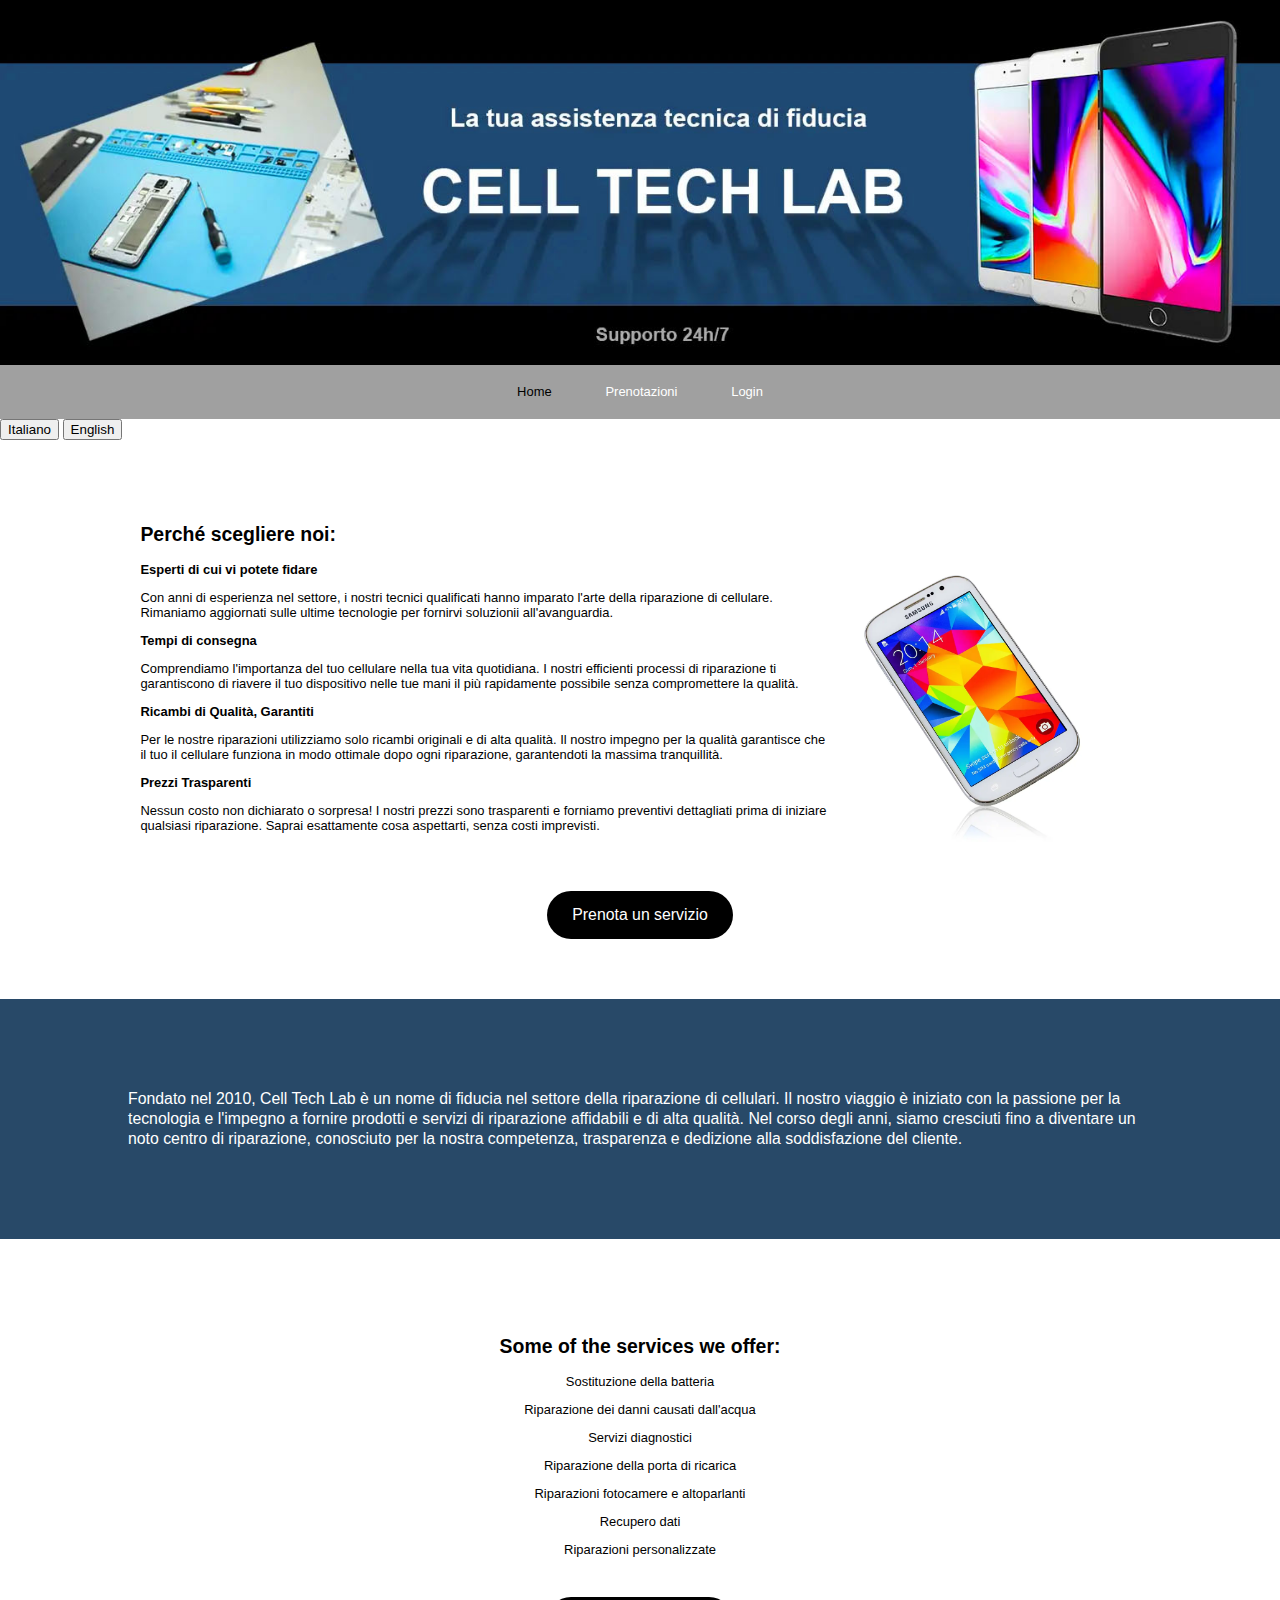
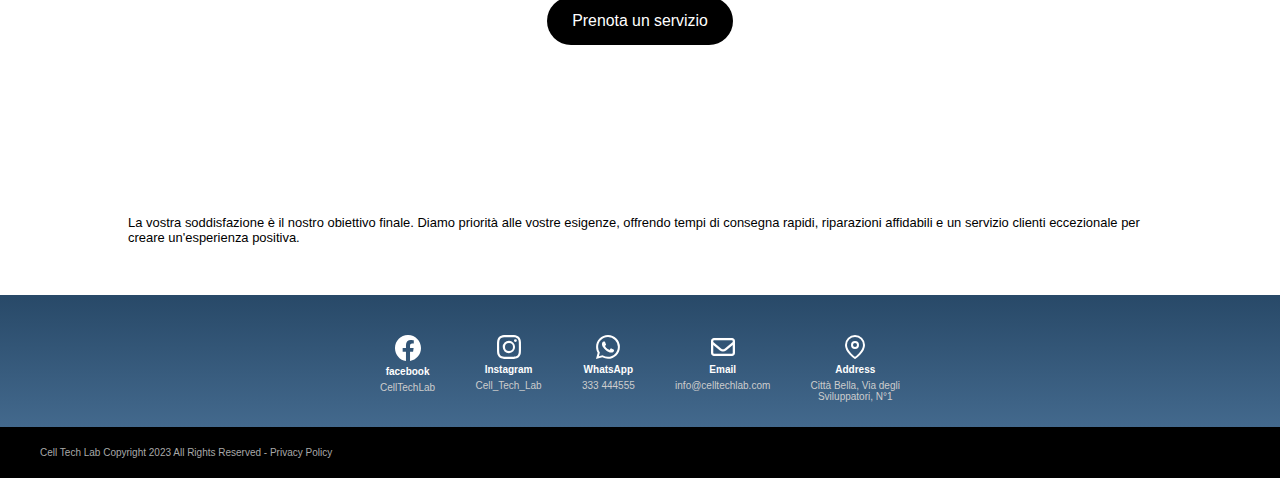
<file: index.html>
<!DOCTYPE html>
<html lang="en">

<head>
    <meta charset="UTF-8">
    <meta name="viewport" content="width=device-width, initial-scale=1.0">
    <title>CellTechLab assistenza riparazione cellulari</title>
    <link rel="stylesheet" href="style-index.css">
</head>

<body>
    <header>
        <img src="assistenza-tecnica-riparazioni-cellulare.jpg">
    </header>
    <main>
        <div class="container">
            <div class="nav">
                <div class="navbar">
                    <a id="homeNav" href="#" style="color: black;">Home</a>
                    <a id="prenotazioni" href="modulo-clienti.html" class="it">Prenotazioni</a>
                    <a id="booking" href="modulo-clienti.html" class="en">Booking</a>
                    <!-- Link che apre il popup login -->
                    <a id="login" href="login.html" >Login</a>
                </div>

            </div>
        </div>
        <!--------Popup login --------->

        <div class="lang-btn">
            <button id="italianButton" onclick="changeLanguage('it')" class="active">Italiano</button>
            <button id="englishButton" onclick="changeLanguage('en')">English</button>
        </div>

        <script>

            var italian = true;
            document.getElementById('italianButton').classList.add('active');
            // Nasconde inizialmente le traduzioni in una delle lingue
            document.querySelectorAll('.en').forEach(function (element) {
                element.style.display = 'none';
            });
            

            /* Controlla l'apertura e la chiusura di una finestra popup quando l'utente fa clic su il link Login
             e su un elemento con la classe "close-btn" all'interno della finestra popup stessa.  */

            // Array di utenti con nomi utente e password
            const utenti = [
                { username: "utente1", password: "password1" },
                { username: "utente2", password: "password2" },
                { username: "utente3", password: "password3" }
            ];
            // Funzione per il login
            function effettuaLogin() {
                const username = document.getElementById("username").value;
                const password = document.getElementById("password").value;
                // Verifica se le credenziali sono corrette
                const utenteTrovato = utenti.find(utente => utente.username === username &&
                    utente.password === password);
                if (utenteTrovato) {
                    // Credenziali corrette, effettua l'accesso

                    /* Reindirizza a una pagina successiva dopo 2 secondi 
                    Aggiungere la pagina "Presa in Carico dei Prodotti" 
                    e togliere la pagina di esempio*/

                    setTimeout(function () {
                        window.location.href = 'PresaInCaricoProdotti.html';
                    }, 2000);
                } else {

                    // Credenziali errate, mostra un messaggio di errore
                    alert("Credenziali errate. Riprova.");
                }
            }

            function changeLanguage(lang) {
                var elementsEn = document.querySelectorAll(".en");
                var elementsIt = document.querySelectorAll(".it");
                var buttonsEn = document.querySelectorAll(".en-btn");
                var buttonsIt = document.querySelectorAll(".it-btn");


                if (lang === 'en') {
                    italian = false;
                    elementsEn.forEach(function (el) {
                        el.style.display = "block";
                    });
                    elementsIt.forEach(function (el) {
                        el.style.display = "none";
                    });
                    buttonsEn.forEach(function (el) {
                        el.style.display = "inline-block";
                    });
                    buttonsIt.forEach(function (el) {
                        el.style.display = "none";
                    });

                    document.getElementById('italianButton').classList.remove('active');
                    document.getElementById('englishButton').classList.add('active');

                } else {
                    italian = true;
                    elementsEn.forEach(function (el) {
                        el.style.display = "none";
                    });
                    elementsIt.forEach(function (el) {
                        el.style.display = "block";
                    });
                    buttonsEn.forEach(function (el) {
                        el.style.display = "none";
                    });
                    buttonsIt.forEach(function (el) {
                        el.style.display = "inline-block";
                    });
                    document.getElementById('italianButton').classList.add('active');
                    document.getElementById('englishButton').classList.remove('active');
                }
            }

            //LANGUAGE CHOICE TRANSMISSION
             //here the preferred language is retrieved from the page, and on clickong on a link in nav bar it is passed to that particular page
            // Update these event listeners

            function navigateToPage(page) {
                const codedSelectedLang = encodeURIComponent(italian ? 'it' : 'en');
                const urlDestination = page + "?testo=" + codedSelectedLang;
                window.location.href = urlDestination;
            }
            document.getElementById('login').addEventListener('click', function () {
                navigateToPage("login.html");
                event.preventDefault();
            });
            document.getElementById('prenotazioni').addEventListener('click', function () {
                navigateToPage("modulo-clienti.html");
                event.preventDefault();
            });
            document.getElementById('booking').addEventListener('click', function () {
                navigateToPage("modulo-clienti.html");
                event.preventDefault();
            });

            //receiving the preferred language from another page and decodifying it, then adapting the language buttons so that the button corresponding to the preferred language will appear active
            // Function to retrieve language parameter from the URL
            function getLanguageFromURL() {
                const params = new URLSearchParams(window.location.search);
                return params.get("testo");
            }

            // Function to set the active state for language buttons
            function setActiveLanguage() {
                const language = getLanguageFromURL();

                if (language === 'en') {
                    document.getElementById('italianButton').classList.remove('active');
                    document.getElementById('englishButton').classList.add('active');
                    italian = false;
                    changeLanguage('en');
                } else {
                    document.getElementById('italianButton').classList.add('active');
                    document.getElementById('englishButton').classList.remove('active');
                    italian = true;
                    changeLanguage('it');
                }
            }
            // Call the function when the page loads
            document.addEventListener('DOMContentLoaded', function () {
                setActiveLanguage();
            });

        </script>

        <div class="choose-us">

            <div class="choose-us-text">

                <h2 style="margin-top:-50px; " class="en">Why choose us:</h2>
                <h2 style="margin-top:-50px; " class="it">Perché scegliere noi:</h2>
                <strong class="en">Expertise You Can Trust</strong>
                <strong class="it">Esperti di cui vi potete fidare</strong>

                <p class="en">With years of experience in the industry, our skilled technicians have mastered the art of
                    cellphone repairs. We stay updated on the latest technologies to provide you with cutting-edge
                    solutions.</p>
                <p class="it">Con anni di esperienza nel settore, i nostri tecnici qualificati hanno imparato l'arte
                    della riparazione di cellulare. Rimaniamo aggiornati sulle ultime tecnologie per fornirvi soluzionii
                    all'avanguardia.</p>

                <strong class="en">Turnaround</strong>
                <strong class="it">Tempi di consegna</strong>
                <p class="en">We understand the importance of your cellphone in your daily life. Our efficient repair
                    processes ensure that you get your device back in your hands as quickly as possible without
                    compromising on quality.
                </p>
                <p class="it">Comprendiamo l'importanza del tuo cellulare nella tua vita quotidiana. I nostri efficienti
                    processi di riparazione ti garantiscono di riavere il tuo dispositivo nelle tue mani il più
                    rapidamente possibile senza compromettere la qualità.
                </p>
                <strong class="en">Quality Parts, Guaranteed</strong>
                <strong class="it">Ricambi di Qualità, Garantiti</strong>
                <p class="en">We use only top-quality, genuine parts in our repairs. Our commitment to quality ensures
                    that your cellphone functions optimally after every repair, giving you peace of mind.</p>
                <p class="it">Per le nostre riparazioni utilizziamo solo ricambi originali e di alta qualità. Il nostro
                    impegno per la qualità garantisce che il tuo il cellulare funziona in modo ottimale dopo ogni
                    riparazione, garantendoti la massima tranquillità.</p>

                <strong class="en">Transparent Pricing</strong>
                <strong class="it">Prezzi Trasparenti</strong>
                <p class="en">No hidden fees or surprises! Our pricing is transparent, and we provide detailed estimates
                    before starting any repair. You'll know exactly what to expect, with no unexpected costs.</p>
                <p class="it">Nessun costo non dichiarato o sorpresa! I nostri prezzi sono trasparenti e forniamo
                    preventivi dettagliati prima di iniziare qualsiasi riparazione. Saprai esattamente cosa aspettarti,
                    senza costi imprevisti.</p>
            </div>
            <div class="choose-us-image">
                <img src="cellphone-diagnose-repair.webp" alt="" width="280px">
            </div>
        </div>
        <div class="booking">
            <a class="home-black-btn en-btn" href="modulo-clienti.html">Book a service</a>
            <a class="home-black-btn it-btn" href="modulo-clienti.html">Prenota un servizio</a>
        </div>
        <div class="story">
            <p id="story" class="en">Established in 2010, Cell Tech Lab has been a trusted name in the cellphone repair
                industry.
                Our journey began with a passion for technology and a commitment to providing reliable, high-quality
                repair services. Over the years, we have grown into a reputable repair center known for our expertise,
                transparency, and dedication to customer satisfaction.</p>
            <p id="story" class="it">Fondato nel 2010, Cell Tech Lab è un nome di fiducia nel settore della riparazione
                di cellulari. Il nostro viaggio è iniziato con la passione per la tecnologia e l'impegno a fornire
                prodotti e servizi di riparazione affidabili e di alta qualità. Nel corso degli anni, siamo cresciuti
                fino a diventare un noto centro di riparazione, conosciuto per la nostra competenza,
                trasparenza e dedizione alla soddisfazione del cliente.</p>
        </div>
        <div class="services-parallax">
            <div class="services">
                <h2 class="en">Some of the services we offer:</h2>
                <h2 class="it">Some of the services we offer:</h2>
                <div>
                    <p class="en">Battery Replacement</p>
                    <p class="it">Sostituzione della batteria</p>
                    <p class="en">Water Damage Repair</p>
                    <p class="it">Riparazione dei danni causati dall'acqua</p>
                    <p class="en">Diagnostic Services</p>
                    <p class="it">Servizi diagnostici</p>
                    <p class="en">Charging Port Repair</p>
                    <p class="it">Riparazione della porta di ricarica</p>
                    <p class="en">Camera and Speaker Repairs</p>
                    <p class="it">Riparazioni fotocamere e altoparlanti</p>
                    <p class="en">Data Recovery</p>
                    <p class="it">Recupero dati</p>
                    <p class="en">Custom Repairs</p>
                    <p class="it">Riparazioni personalizzate</p>
                </div>
                <div class="booking2">
                    <a class="en-btn home-black-btn" href="modulo-clienti.html">Book a service</a>
                    <a class="it-btn home-black-btn" href="modulo-clienti.html">Prenota un servizio</a>
                </div>
            </div>
        </div>
        <div class="customer-service">
            <p class="en">Your satisfaction is our ultimate goal. We prioritize your needs, offering quick turnaround
                times,
                reliable repairs, and exceptional customer service to create a positive experience.</p>
            <p class="it">La vostra soddisfazione è il nostro obiettivo finale. Diamo priorità alle vostre esigenze,
                offrendo tempi di consegna rapidi, riparazioni affidabili e un servizio clienti eccezionale per creare
                un'esperienza positiva.</p>
        </div>
    </main>
    <footer>
        <div class="footers-container">
            <div class="footers">
                <div class="svg-icon">
                    <svg style="color: white" xmlns="http://www.w3.org/2000/svg" width="26" height="26"
                        fill="currentColor" class="bi bi-facebook" viewBox="0 0 16 16">
                        <path
                            d="M16 8.049c0-4.446-3.582-8.05-8-8.05C3.58 0-.002 3.603-.002 8.05c0 4.017 2.926 7.347 6.75 7.951v-5.625h-2.03V8.05H6.75V6.275c0-2.017 1.195-3.131 3.022-3.131.876 0 1.791.157 1.791.157v1.98h-1.009c-.993 0-1.303.621-1.303 1.258v1.51h2.218l-.354 2.326H9.25V16c3.824-.604 6.75-3.934 6.75-7.951z"
                            fill="white"></path>
                    </svg>
                </div>
                <div class="icons-text">
                    <a href="#">facebook</a>
                    <p>CellTechLab</p>
                </div>

            </div>
            <div class="footers">
                <div class="svg-icon">
                    <svg style="color: white" xmlns="http://www.w3.org/2000/svg" width="24" height="24"
                        fill="currentColor" class="bi bi-instagram" viewBox="0 0 16 16">
                        <path
                            d="M8 0C5.829 0 5.556.01 4.703.048 3.85.088 3.269.222 2.76.42a3.917 3.917 0 0 0-1.417.923A3.927 3.927 0 0 0 .42 2.76C.222 3.268.087 3.85.048 4.7.01 5.555 0 5.827 0 8.001c0 2.172.01 2.444.048 3.297.04.852.174 1.433.372 1.942.205.526.478.972.923 1.417.444.445.89.719 1.416.923.51.198 1.09.333 1.942.372C5.555 15.99 5.827 16 8 16s2.444-.01 3.298-.048c.851-.04 1.434-.174 1.943-.372a3.916 3.916 0 0 0 1.416-.923c.445-.445.718-.891.923-1.417.197-.509.332-1.09.372-1.942C15.99 10.445 16 10.173 16 8s-.01-2.445-.048-3.299c-.04-.851-.175-1.433-.372-1.941a3.926 3.926 0 0 0-.923-1.417A3.911 3.911 0 0 0 13.24.42c-.51-.198-1.092-.333-1.943-.372C10.443.01 10.172 0 7.998 0h.003zm-.717 1.442h.718c2.136 0 2.389.007 3.232.046.78.035 1.204.166 1.486.275.373.145.64.319.92.599.28.28.453.546.598.92.11.281.24.705.275 1.485.039.843.047 1.096.047 3.231s-.008 2.389-.047 3.232c-.035.78-.166 1.203-.275 1.485a2.47 2.47 0 0 1-.599.919c-.28.28-.546.453-.92.598-.28.11-.704.24-1.485.276-.843.038-1.096.047-3.232.047s-2.39-.009-3.233-.047c-.78-.036-1.203-.166-1.485-.276a2.478 2.478 0 0 1-.92-.598 2.48 2.48 0 0 1-.6-.92c-.109-.281-.24-.705-.275-1.485-.038-.843-.046-1.096-.046-3.233 0-2.136.008-2.388.046-3.231.036-.78.166-1.204.276-1.486.145-.373.319-.64.599-.92.28-.28.546-.453.92-.598.282-.11.705-.24 1.485-.276.738-.034 1.024-.044 2.515-.045v.002zm4.988 1.328a.96.96 0 1 0 0 1.92.96.96 0 0 0 0-1.92zm-4.27 1.122a4.109 4.109 0 1 0 0 8.217 4.109 4.109 0 0 0 0-8.217zm0 1.441a2.667 2.667 0 1 1 0 5.334 2.667 2.667 0 0 1 0-5.334z"
                            fill="white"></path>
                    </svg>
                </div>
                <div class="icons-text">
                    <a href="#">Instagram</a>
                    <p>Cell_Tech_Lab</p>
                </div>
            </div>
            <div class="footers">
                <div class="svg-icon">
                    <svg style="color: white" xmlns="http://www.w3.org/2000/svg" width="24" height="24"
                        fill="currentColor" class="bi bi-whatsapp" viewBox="0 0 16 16">
                        <path
                            d="M13.601 2.326A7.854 7.854 0 0 0 7.994 0C3.627 0 .068 3.558.064 7.926c0 1.399.366 2.76 1.057 3.965L0 16l4.204-1.102a7.933 7.933 0 0 0 3.79.965h.004c4.368 0 7.926-3.558 7.93-7.93A7.898 7.898 0 0 0 13.6 2.326zM7.994 14.521a6.573 6.573 0 0 1-3.356-.92l-.24-.144-2.494.654.666-2.433-.156-.251a6.56 6.56 0 0 1-1.007-3.505c0-3.626 2.957-6.584 6.591-6.584a6.56 6.56 0 0 1 4.66 1.931 6.557 6.557 0 0 1 1.928 4.66c-.004 3.639-2.961 6.592-6.592 6.592zm3.615-4.934c-.197-.099-1.17-.578-1.353-.646-.182-.065-.315-.099-.445.099-.133.197-.513.646-.627.775-.114.133-.232.148-.43.05-.197-.1-.836-.308-1.592-.985-.59-.525-.985-1.175-1.103-1.372-.114-.198-.011-.304.088-.403.087-.088.197-.232.296-.346.1-.114.133-.198.198-.33.065-.134.034-.248-.015-.347-.05-.099-.445-1.076-.612-1.47-.16-.389-.323-.335-.445-.34-.114-.007-.247-.007-.38-.007a.729.729 0 0 0-.529.247c-.182.198-.691.677-.691 1.654 0 .977.71 1.916.81 2.049.098.133 1.394 2.132 3.383 2.992.47.205.84.326 1.129.418.475.152.904.129 1.246.08.38-.058 1.171-.48 1.338-.943.164-.464.164-.86.114-.943-.049-.084-.182-.133-.38-.232z"
                            fill="white"></path>
                    </svg>
                </div>
                <div class="icons-text">
                    <a href="#">WhatsApp</a>
                    <p>333 444555</p>
                </div>
            </div>
            <div class="footers">
                <div class="svg-icon">
                    <svg xmlns="http://www.w3.org/2000/svg" height="24" width="24" fill="white" stroke="white"
                        viewBox="0 0 512 512"><!--!Font Awesome Free 6.5.1 by @fontawesome - https://fontawesome.com License - https://fontawesome.com/license/free Copyright 2023 Fonticons, Inc.-->
                        <path
                            d="M64 112c-8.8 0-16 7.2-16 16v22.1L220.5 291.7c20.7 17 50.4 17 71.1 0L464 150.1V128c0-8.8-7.2-16-16-16H64zM48 212.2V384c0 8.8 7.2 16 16 16H448c8.8 0 16-7.2 16-16V212.2L322 328.8c-38.4 31.5-93.7 31.5-132 0L48 212.2zM0 128C0 92.7 28.7 64 64 64H448c35.3 0 64 28.7 64 64V384c0 35.3-28.7 64-64 64H64c-35.3 0-64-28.7-64-64V128z" />
                    </svg>
                </div>
                <div class="icons-text">
                    <a href="#">Email</a>
                    <p>info@celltechlab.com</p>
                </div>
            </div>
            <div class="footers">
                <div class="svg-icon">
                    <svg xmlns="http://www.w3.org/2000/svg" width="24" height="24" viewBox="0 0 24 24" fill="none"
                        stroke="white" stroke-width="2" stroke-linecap="round" stroke-linejoin="round"
                        class="feather feather-map-pin">
                        <path d="M21 10c0 7-9 13-9 13s-9-6-9-13a9 9 0 0 1 18 0z"></path>
                        <circle cx="12" cy="10" r="3"></circle>
                    </svg>
                </div>
                <div class="icons-text">
                    <a href="#">Address</a>
                    <p>Città Bella, Via degli </p>
                    <p style="margin-top: -6px;">Sviluppatori, N°1</p>
                </div>
            </div>

        </div>
    </footer>
    <div class="lastPart">
        <p>Cell Tech Lab Copyright 2023 All Rights Reserved - Privacy Policy </p>
    </div>
</body>

</html>
</file>
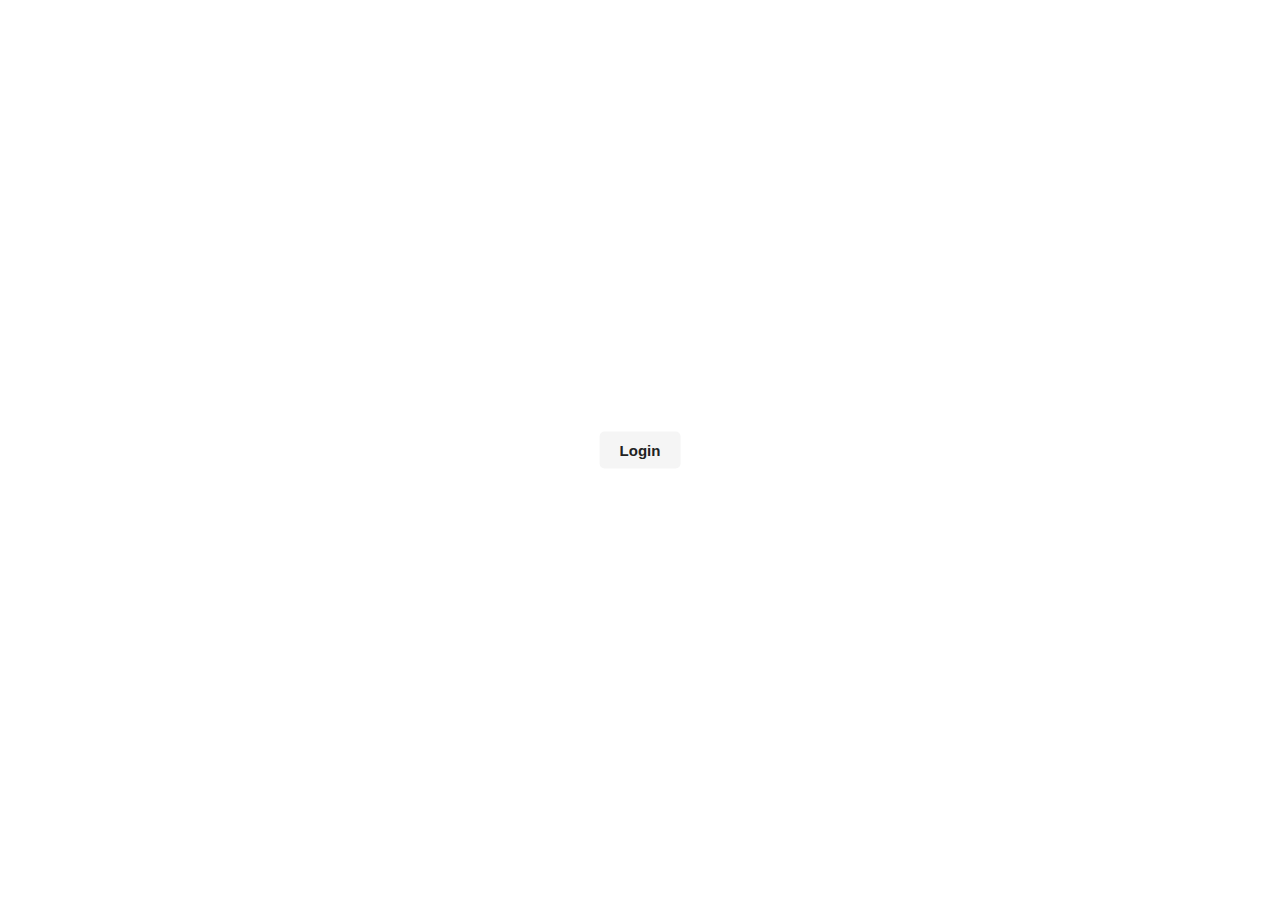
<file: autenticazioneAutorizzazioneCliente.html>
<!DOCTYPE html>
<html lang="en">
<head>
    <meta charset="UTF-8">
    <meta name="viewport" content="width=device-width, initial-scale=1.0">
    <title>Autenticazione e Autorizzazione</title>
    

    <style>

    * {
        margin:0px;
        padding: 0px;
        box-sizing: border-box;
       } 
    .body {
        font-family:Verdana, Geneva, Tahoma, sans-serif
     }

     .center{
        position: absolute;
        top: 50%;
        left: 50%;
        transform: translate(-50%,-50%);
     }

     .center button{
        padding: 10px 20px;
        font-size: 15px;
        font-weight: 600;
        color: #222;
        background: #f5f5f5;
        border: none;
        outline: none;
        cursor: pointer;
        border-radius:5px ;

     }
     .popup{
        position: absolute;
        top: -150%;
        left: 50%;
        opacity: 0;
        transform: translate(-50%,-50%); scale: (1.25);
        width: 380px;
        padding: 20px 30px;
        background: #fff;
        box-shadow: 2px 2px 5px 5px rgba(0,0,0,0.15);
        border-radius: 10px;
        transition: top 0ms ease-in-out 200ms,
                    opacity 200ms ease-in-out 0ms,
                    transform 20ms ease-in-out 0ms;
     }

     .popup.active{
        top: 50%;
        opacity: 1;
        transform: translate(-50%,-50%); scale: (1);
        transition: top 0ms ease-in-out 200ms,
                    opacity 200ms ease-in-out 0ms,
                    transform 20ms ease-in-out 0ms;

     }

    .popup .close-btn{
        position: absolute;
        top: 10px;
        right: 10px;
        width: 15px;
        height: 15px;
        background: #888;
        color: #eee;
        text-align: center;
        line-height: 15px;
        border-radius: 15px;
        cursor: pointer;
    }
    .popup .form h2{
        text-align: center;
        color: #222;
        margin: 10px 0px 20px;
        font-size: 25px;

    }
    .popup .form .form-element {
        margin: 15px 0px;
    }
    .popup .form .form-element label {
        font-size: 14px;
        color: #222;
    }
    .popup .form .form-element input[type="text"],
    .popup .form .form-element input[type="password"]{
        margin-top: 5px;
        display: block;
        width: 100%;
        padding: 10px;
        outline: none;
        border: 1px solid #aaa;
        border-radius: 5px;
    }

    .popup .form .form-element input[type="checkbox"]{
        margin-right: 5px;
    }

    .popup .form .form-element button{
        width: 100%;
        height: 40px;
        border: none;
        outline: none;
        font: size 16px;
        background: #222;
        color: #f5f5f5;
        border-radius: 10px;
        cursor: pointer;

    }
    .popup .form .form-element a {
        display: block;
        text-align: right;
        font-size: 15px;
        color: #1a79ca;
        text-decoration: none;
        font-weight: 600;
    }

    /* Media query per schermi più piccoli */
@media screen and (max-width: 768px) {
    .popup {
        width: 90%;
    }

    .popup .form h2 {
        font-size: 20px;
    }
}


    </style>
</head>
<body>

    <div class="center">
        <button id="show-login">Login</button>
    </div>

    <div class="popup">
        <div class="close-btn">&times;</div>
    
    <div class="form">
        <h2>Inserisci le tue credenziali</h2>
        <div class="form-element">
            <label for="username">Nome Utente</label>
        <input type="text" id="username" placeholder="Inserisci" required/>
        </div>
        <div class="form-element">
            <label for="password">Password</label>
            <input type="password" id="password" placeholder="Inserisci" required />
        </div>
        <div class="form-element">
            <input type="checkbox" id="remember-me" />
            <label for="remember-me">Ricorda il mio nome utente</label>
            
        </div>
        <div class="form-element">
            <button onclick="effettuaLogin()">ACCEDI</button>
        </div>
        <div class="form-element">
            <a href="#">Hai dimenticato il nome utente o la password?</a>
        </div>
        
    </div>

    <script>

/* Controlla l'apertura e la chiusura di una finestra popup quando l'utente fa clic su un 
elemento con l'id "show-login" e su un elemento con la classe "close-btn" all'interno della 
finestra popup stessa.Sta aggiungendo e rimuovendo una classe CSS chiamata "active" */
    document.querySelector("#show-login").addEventListener("click", function(){
        document.querySelector(".popup").classList.add("active");
    });
    document.querySelector(".popup .close-btn").addEventListener("click", function(){
        document.querySelector(".popup").classList.remove("active");
    });



// Array di utenti con nomi utente e password
    const utenti = [    
    { username: "utente1", password: "password1" },
    { username: "utente2", password: "password2" },
    { username: "utente3", password: "password3" }
    ];
// Funzione per il login
    function effettuaLogin() {
    const username = document.getElementById("username").value;
    const password = document.getElementById("password").value;
// Verifica se le credenziali sono corrette
    const utenteTrovato = utenti.find(utente => utente.username === username &&
    utente.password === password);
    if (utenteTrovato) {
// Credenziali corrette, effettua l'accesso
    //alert("Accesso riuscito! Benvenuto, " + username);
/* Reindirizza a una pagina successiva dopo 2 secondi 
Aggiungere la pagina "Presa in Carico dei Prodotti"*/

    setTimeout(function() {
          window.location.href = 'https://bitcamp.it';
        }, 2000);
    } else {
// Credenziali errate, mostra un messaggio di errore
    alert("Credenziali errate. Riprova.");
    }
    }
    </script>
</body>
</html>
</file>
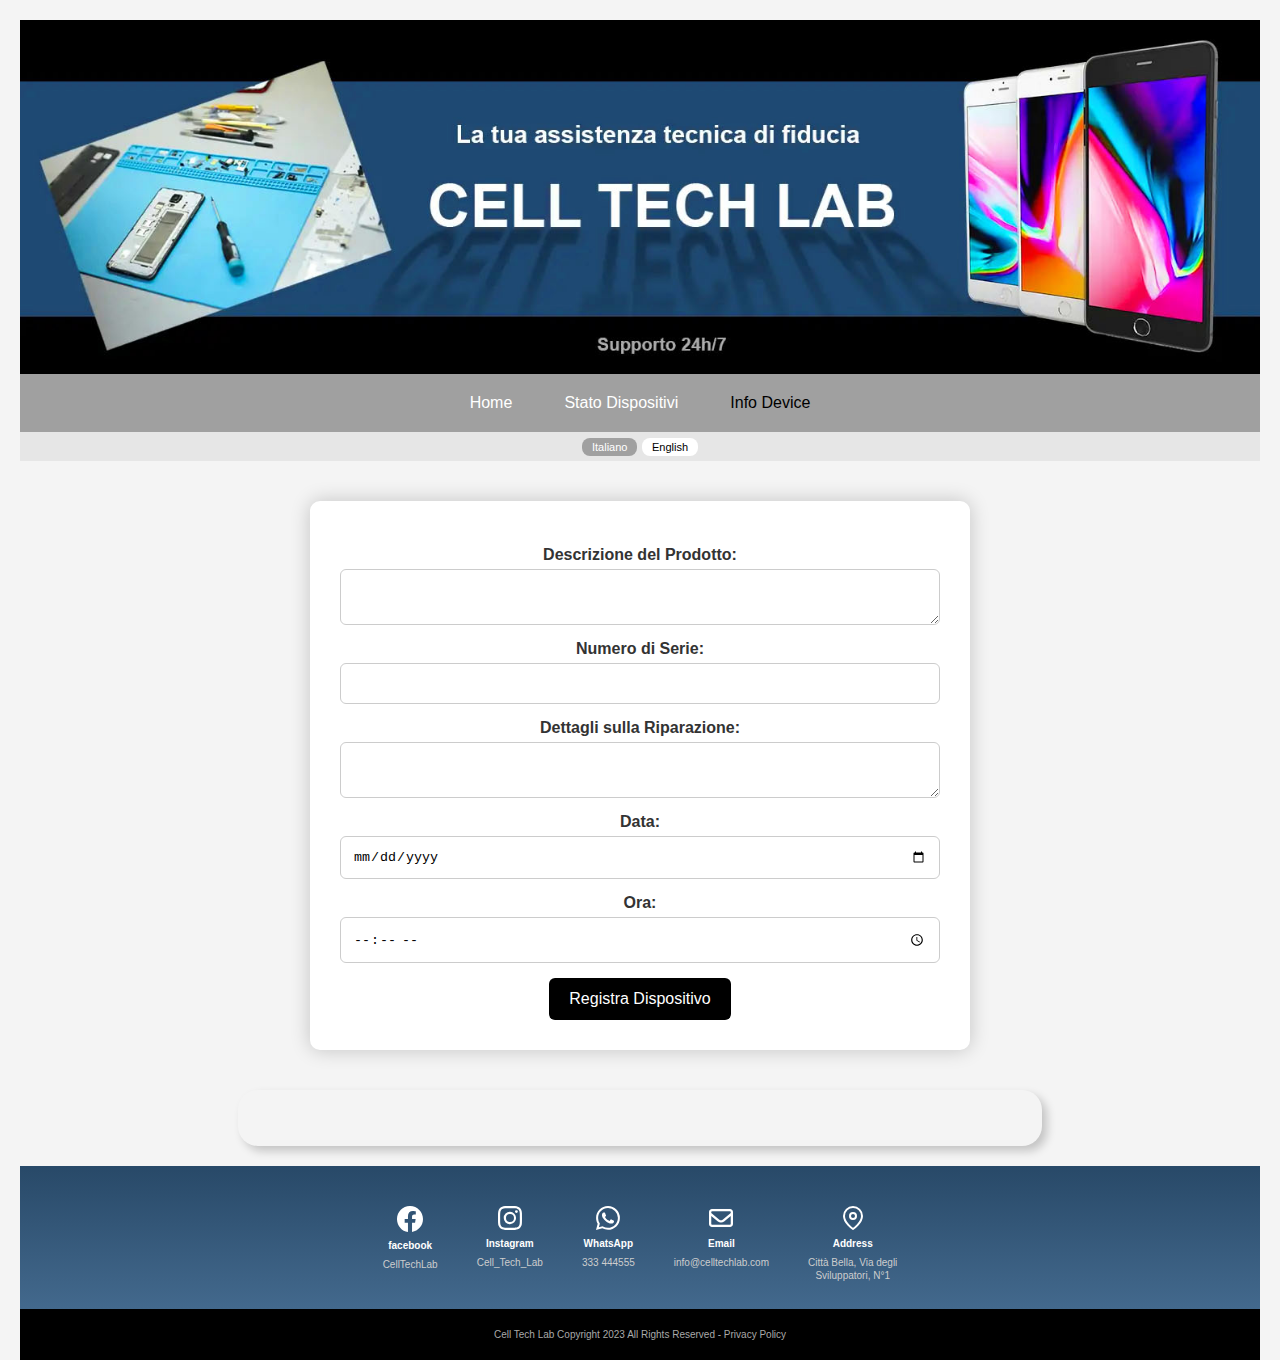
<file: gestioneriparazione.html>
﻿<!DOCTYPE html>
<html lang="en">

<head>
    <meta charset="UTF-8">
    <meta name="viewport" content="width=device-width, initial-scale=1.0">

    <title>Modulo di Richiesta di Riparazione</title>

    <style>
        .en {
            display: none;
        }

        .it {
            display: block;
        }

        .en-btn {
            display: none;
        }

        .it-btn {
            display: inline-block;
        }

        .lang-btn {
            background-color: rgb(230, 230, 230);
            text-align: center;
            padding: 5px 0px;

        }

        .lang-btn button {
            background-color: rgb(255, 255, 255);
            color: black;
            font-size: 11px;
            border: none;
            border-radius: 8px;
            padding: 3px 10px;
        }

        .lang-btn button.active {
            background-color: rgb(160, 160, 160);
            color: white;
        }

        .lang-btn button:hover {
            background-color: rgb(160, 160, 160);
            color: white;
            font-size: 10px;
            border: none;
            border-radius: 8px;
            padding: 3px 10px;
        }

        body,
        html {
            margin: 0px;
            height: 100%;
            font-family: Arial, Helvetica, sans-serif;
            font-size: 1em;
        }

        .info-device {
            width: 60%;
            border-radius: 20px;
            color: #284968;
            margin: 20px auto;
            padding: 20px 30px;
            box-shadow: 5px 5px 10px rgba(0, 0, 0, 0.2);
        }

        .navbar {
            display: flex;
            justify-content: center;
            align-items: center;
            max-width: 70%;
            margin: 0 auto;
            padding: 20px 0px;
        }

        .navbar a {
            text-decoration: none;
            text-align: center;
            padding-right: 3%;
            padding-left: 3%;
        }

        .nav {
            background-color: rgb(160, 160, 160);
            padding-top: 0px;
            margin-top: -4px;
        }

        .navbar a {
            color: white;
        }

        header img {
            width: 100%;
            margin: 0px;
            padding: 0px;
        }

        footer {
            background-color: #284968;
            background: linear-gradient(to bottom, #284968, #43698d);
            padding: 30px 10px 10px;
        }

        .footers-container {
            width: 80%;
            text-align: center;
            display: flex;
            justify-content: space-around;
            justify-content: center;
            margin: 0px auto;
        }

        footer p {
            color: rgb(205, 205, 205);
            font-size: 13px;
            margin: 5px 0px;
            font-size: 10px;
            padding-left: 0px;

        }

        footer a {
            text-decoration: none;
            color: darkgray;
            font-size: 10px;
            font-weight: bold;
            color: white;
        }

        .icons-text {
            display: inline-block;
            position: relative;

        }

        .svg-icon {
            display: block;
            margin-bottom: 2px;
            text-align: center;
            /*vertical-align:top;*/
        }

        .footers {
            padding: 10px 2%;
            line-height: 0.9em;


        }

        .lastPart {
            color: darkgrey;
            background-color: black;
            padding: 10px 40px;
            font-size: 10px;
            align-items: center;
        }

        @media screen and (max-width:499px) {
            .navbar {
                display: block;
                padding: 0px;
            }

            .navbar a {
                display: block;
                padding: 4px 0px;
                margin-bottom: 2px;
                background-color: darkgrey;
            }

            footer {
                flex-wrap: wrap;
            }
        }

        body {
            font-family: 'Arial', sans-serif;
            background-color: #f4f4f4;
            margin: 0;
            padding: 20px;
            text-align: center;
        }

        h2 {
            color: #333;
        }

        form {
            max-width: 600px;
            margin: 40px auto;
            background-color: #fff;
            padding: 30px;
            border-radius: 10px;
            box-shadow: 0 0 20px rgba(0, 0, 0, 0.2);
        }

        label {
            display: block;
            margin-top: 15px;
            color: #333;
            font-weight: bold;
        }

        input,
        textarea,
        select {
            width: 100%;
            padding: 12px;
            margin-top: 5px;
            margin-bottom: 15px;
            box-sizing: border-box;
            border: 1px solid #ccc;
            border-radius: 6px;
        }

        button {
            background-color: black;
            color: #fff;
            padding: 12px 20px;
            border: none;
            border-radius: 6px;
            cursor: pointer;
            font-size: 16px;
        }

        button:hover {
            background-color: #284968;
        }
    </style>

</head>

<body>
    <header>
        <img src="assistenza-tecnica-riparazioni-cellulare.jpg">
    </header>
    <main>
        <div class="container">
            <div class="nav">
                <div class="navbar">
                    <a id="homeNav" href="index.html">Home</a>
                    <a id="statoNavIt" href="PresaInCaricoProdotti.html" class="it">Stato Dispositivi</a>
                    <a id="statoNavEn" href="PresaInCaricoProdotti.html" class="en">Devices Status</a>
                    <a href="#" style="color: black;">Info Device</a>
                </div>
            </div>
        </div>

        <div class="lang-btn">
            <button id="italianButton" onclick="changeLanguage('it')" class="active">Italiano</button>
            <button id="englishButton" onclick="changeLanguage('en')">English</button>
        </div>

        <form class="it">
            <label for="descrizioneProdotto" class="it">Descrizione del Prodotto:</label>
            <textarea id="descrizioneProdotto" name="descrizioneProdotto" class="it" required></textarea>
            <label for="numeroSerie" class="it">Numero di Serie:</label>
            <input type="text" id="numeroSerie" name="numeroSerie" class="it" required>
            <label for="dettagliRiparazione" class="it">Dettagli sulla Riparazione:</label>
            <textarea id="dettagliRiparazione" name="dettagliRiparazione" class="it" required></textarea>
            <label for="dataRiparazione" class="it">Data:</label>
            <input type="date" id="dataRiparazione" name="dataRiparazione" class="it" required>
            <label for="oraRiparazione" class="it">Ora:</label>
            <input type="time" id="oraRiparazione" name="oraRiparazione" class="it" required>

            <button onclick="inviaRichiesta('it')" class="it-btn">Registra Dispositivo</button>
        </form>
        <form class="en">
            <label for="descrizioneProdotto-en" class="en">Product description:</label>
            <textarea id="descrizioneProdotto-en" name="descrizioneProdotto-en" class="en" required></textarea>
            <label for="numeroSerie-en" class="en">Serial Number:</label>
            <input type="text" id="numeroSerie-en" name="numeroSerie-en" class="en" required>
            <label for="dettagliRiparazione-en" class="en">Repair details:</label>
            <textarea id="dettagliRiparazione-en" name="dettagliRiparazione-en" class="en" required></textarea>
            <label for="dataRiparazione-en" class="en">Date:</label>
            <input type="date" id="dataRiparazione-en" name="dataRiparazione-en:" class="en" required>
            <label for="oraRiparazione-en" class="en">Time:</label>
            <input type="time" id="oraRiparazione-en" name="oraRiparazione-en" class="en" required>

            <button onclick="inviaRichiesta('en')" class="en-btn">Register Device</button>
        </form>

        <div class="info-device">

            <p id="info-device"></p>
        </div>
    </main>

    <footer>
        <div class="footers-container">
            <div class="footers">
                <div class="svg-icon">
                    <svg style="color: white" xmlns="http://www.w3.org/2000/svg" width="26" height="26"
                        fill="currentColor" class="bi bi-facebook" viewBox="0 0 16 16">
                        <path
                            d="M16 8.049c0-4.446-3.582-8.05-8-8.05C3.58 0-.002 3.603-.002 8.05c0 4.017 2.926 7.347 6.75 7.951v-5.625h-2.03V8.05H6.75V6.275c0-2.017 1.195-3.131 3.022-3.131.876 0 1.791.157 1.791.157v1.98h-1.009c-.993 0-1.303.621-1.303 1.258v1.51h2.218l-.354 2.326H9.25V16c3.824-.604 6.75-3.934 6.75-7.951z"
                            fill="white"></path>
                    </svg>
                </div>
                <div class="icons-text">
                    <a href="#">facebook</a>
                    <p>CellTechLab</p>
                </div>

            </div>
            <div class="footers">
                <div class="svg-icon">
                    <svg style="color: white" xmlns="http://www.w3.org/2000/svg" width="24" height="24"
                        fill="currentColor" class="bi bi-instagram" viewBox="0 0 16 16">
                        <path
                            d="M8 0C5.829 0 5.556.01 4.703.048 3.85.088 3.269.222 2.76.42a3.917 3.917 0 0 0-1.417.923A3.927 3.927 0 0 0 .42 2.76C.222 3.268.087 3.85.048 4.7.01 5.555 0 5.827 0 8.001c0 2.172.01 2.444.048 3.297.04.852.174 1.433.372 1.942.205.526.478.972.923 1.417.444.445.89.719 1.416.923.51.198 1.09.333 1.942.372C5.555 15.99 5.827 16 8 16s2.444-.01 3.298-.048c.851-.04 1.434-.174 1.943-.372a3.916 3.916 0 0 0 1.416-.923c.445-.445.718-.891.923-1.417.197-.509.332-1.09.372-1.942C15.99 10.445 16 10.173 16 8s-.01-2.445-.048-3.299c-.04-.851-.175-1.433-.372-1.941a3.926 3.926 0 0 0-.923-1.417A3.911 3.911 0 0 0 13.24.42c-.51-.198-1.092-.333-1.943-.372C10.443.01 10.172 0 7.998 0h.003zm-.717 1.442h.718c2.136 0 2.389.007 3.232.046.78.035 1.204.166 1.486.275.373.145.64.319.92.599.28.28.453.546.598.92.11.281.24.705.275 1.485.039.843.047 1.096.047 3.231s-.008 2.389-.047 3.232c-.035.78-.166 1.203-.275 1.485a2.47 2.47 0 0 1-.599.919c-.28.28-.546.453-.92.598-.28.11-.704.24-1.485.276-.843.038-1.096.047-3.232.047s-2.39-.009-3.233-.047c-.78-.036-1.203-.166-1.485-.276a2.478 2.478 0 0 1-.92-.598 2.48 2.48 0 0 1-.6-.92c-.109-.281-.24-.705-.275-1.485-.038-.843-.046-1.096-.046-3.233 0-2.136.008-2.388.046-3.231.036-.78.166-1.204.276-1.486.145-.373.319-.64.599-.92.28-.28.546-.453.92-.598.282-.11.705-.24 1.485-.276.738-.034 1.024-.044 2.515-.045v.002zm4.988 1.328a.96.96 0 1 0 0 1.92.96.96 0 0 0 0-1.92zm-4.27 1.122a4.109 4.109 0 1 0 0 8.217 4.109 4.109 0 0 0 0-8.217zm0 1.441a2.667 2.667 0 1 1 0 5.334 2.667 2.667 0 0 1 0-5.334z"
                            fill="white"></path>
                    </svg>
                </div>
                <div class="icons-text">
                    <a href="#">Instagram</a>
                    <p>Cell_Tech_Lab</p>
                </div>
            </div>
            <div class="footers">
                <div class="svg-icon">
                    <svg style="color: white" xmlns="http://www.w3.org/2000/svg" width="24" height="24"
                        fill="currentColor" class="bi bi-whatsapp" viewBox="0 0 16 16">
                        <path
                            d="M13.601 2.326A7.854 7.854 0 0 0 7.994 0C3.627 0 .068 3.558.064 7.926c0 1.399.366 2.76 1.057 3.965L0 16l4.204-1.102a7.933 7.933 0 0 0 3.79.965h.004c4.368 0 7.926-3.558 7.93-7.93A7.898 7.898 0 0 0 13.6 2.326zM7.994 14.521a6.573 6.573 0 0 1-3.356-.92l-.24-.144-2.494.654.666-2.433-.156-.251a6.56 6.56 0 0 1-1.007-3.505c0-3.626 2.957-6.584 6.591-6.584a6.56 6.56 0 0 1 4.66 1.931 6.557 6.557 0 0 1 1.928 4.66c-.004 3.639-2.961 6.592-6.592 6.592zm3.615-4.934c-.197-.099-1.17-.578-1.353-.646-.182-.065-.315-.099-.445.099-.133.197-.513.646-.627.775-.114.133-.232.148-.43.05-.197-.1-.836-.308-1.592-.985-.59-.525-.985-1.175-1.103-1.372-.114-.198-.011-.304.088-.403.087-.088.197-.232.296-.346.1-.114.133-.198.198-.33.065-.134.034-.248-.015-.347-.05-.099-.445-1.076-.612-1.47-.16-.389-.323-.335-.445-.34-.114-.007-.247-.007-.38-.007a.729.729 0 0 0-.529.247c-.182.198-.691.677-.691 1.654 0 .977.71 1.916.81 2.049.098.133 1.394 2.132 3.383 2.992.47.205.84.326 1.129.418.475.152.904.129 1.246.08.38-.058 1.171-.48 1.338-.943.164-.464.164-.86.114-.943-.049-.084-.182-.133-.38-.232z"
                            fill="white"></path>
                    </svg>
                </div>
                <div class="icons-text">
                    <a href="#">WhatsApp</a>
                    <p>333 444555</p>
                </div>
            </div>
            <div class="footers">
                <div class="svg-icon">
                    <svg xmlns="http://www.w3.org/2000/svg" height="24" width="24" fill="white" stroke="white"
                        viewBox="0 0 512 512"><!--!Font Awesome Free 6.5.1 by @fontawesome - https://fontawesome.com License - https://fontawesome.com/license/free Copyright 2023 Fonticons, Inc.-->
                        <path
                            d="M64 112c-8.8 0-16 7.2-16 16v22.1L220.5 291.7c20.7 17 50.4 17 71.1 0L464 150.1V128c0-8.8-7.2-16-16-16H64zM48 212.2V384c0 8.8 7.2 16 16 16H448c8.8 0 16-7.2 16-16V212.2L322 328.8c-38.4 31.5-93.7 31.5-132 0L48 212.2zM0 128C0 92.7 28.7 64 64 64H448c35.3 0 64 28.7 64 64V384c0 35.3-28.7 64-64 64H64c-35.3 0-64-28.7-64-64V128z" />
                    </svg>
                </div>
                <div class="icons-text">
                    <a href="#">Email</a>
                    <p>info@celltechlab.com</p>
                </div>
            </div>
            <div class="footers">
                <div class="svg-icon">
                    <svg xmlns="http://www.w3.org/2000/svg" width="24" height="24" viewBox="0 0 24 24" fill="none"
                        stroke="white" stroke-width="2" stroke-linecap="round" stroke-linejoin="round"
                        class="feather feather-map-pin">
                        <path d="M21 10c0 7-9 13-9 13s-9-6-9-13a9 9 0 0 1 18 0z"></path>
                        <circle cx="12" cy="10" r="3"></circle>
                    </svg>
                </div>
                <div class="icons-text">
                    <a href="#">Address</a>
                    <p>Città Bella, Via degli </p>
                    <p style="margin-top: -6px;">Sviluppatori, N°1</p>
                </div>
            </div>

        </div>
    </footer>
    <div class="lastPart">
        <p>Cell Tech Lab Copyright 2023 All Rights Reserved - Privacy Policy </p>
    </div>
    <script>
        var italian = true;
        function inviaRichiesta(language) {
            var device = document.getElementById("info-device");
            switch (language) {
                case 'it':
                    var descrizioneProdotto = document.getElementById("descrizioneProdotto").value;
                    var numeroSerie = document.getElementById("numeroSerie").value;
                    var dettagliRiparazione = document.getElementById("dettagliRiparazione").value;
                    var dataRiparazione = document.getElementById("dataRiparazione").value;
                    var oraRiparazione = document.getElementById("oraRiparazione").value;
                    if (descrizioneProdotto === "" || numeroSerie === "" || dettagliRiparazione === "" || dataRiparazione === "" || oraRiparazione === "") {
                        alert("Si prega di compilare tutti i campi obbligatori.");
                        return false;
                    }
                    event.preventDefault();
                    device.innerHTML = "<br>descrizione prodotto:" + descrizioneProdotto + "<br>numero serie:" + numeroSerie + "<br>dettagli riparazione:" + dettagliRiparazione + "<br>data riparazione:" + dataRiparazione + "<br>ora riparazione:" + oraRiparazione;
                    document.getElementById("descrizioneProdotto").value = "";
                    document.getElementById("numeroSerie").value = "";
                    document.getElementById("dettagliRiparazione").value = "";
                    document.getElementById("dataRiparazione").value = "";
                    document.getElementById("oraRiparazione-en").value = "";
                    break;

                case 'en':
                    var descrizioneProdottoEn = document.getElementById("descrizioneProdotto-en").value;
                    var numeroSerieEn = document.getElementById("numeroSerie-en").value;
                    var dettagliRiparazioneEn = document.getElementById("dettagliRiparazione-en").value;
                    var dataRiparazioneEn = document.getElementById("dataRiparazione-en").value;
                    var oraRiparazioneEn = document.getElementById("oraRiparazione-en").value;
                    if (descrizioneProdottoEn === "" || numeroSerieEn === "" || dettagliRiparazioneEn === "" || dataRiparazioneEn === "" || oraRiparazioneEn === "") {
                        alert("Please fill all the mandatory fields in.");
                        return false;
                    }
                    event.preventDefault();
                    device.innerHTML = "<br>Product description:" + descrizioneProdottoEn + "<br>Serial number:" + numeroSerieEn + "<br>Repair details:" + dettagliRiparazioneEn + "<br>Repaire date:" + dataRiparazioneEn + "<br>Repair hour:" + oraRiparazioneEn;
                    document.getElementById("descrizioneProdotto-en").value = "";
                    document.getElementById("numeroSerie-en").value = "";
                    document.getElementById("dettagliRiparazione-en").value = "";
                    document.getElementById("dataRiparazione-en").value = "";
                    document.getElementById("oraRiparazione-en").value = "";
                    break;

                default:
                    break;

            }

        }

        function changeLanguage(lang) {
            var elementsEn = document.querySelectorAll(".en");
            var elementsIt = document.querySelectorAll(".it");
            var buttonsEn = document.querySelectorAll(".en-btn");
            var buttonsIt = document.querySelectorAll(".it-btn");


            if (lang === 'en') {
                italian = false;
                elementsEn.forEach(function (el) {
                    el.style.display = "block";
                });
                elementsIt.forEach(function (el) {
                    el.style.display = "none";
                });
                buttonsEn.forEach(function (el) {
                    el.style.display = "inline-block";
                });
                buttonsIt.forEach(function (el) {
                    el.style.display = "none";
                });

                document.getElementById('italianButton').classList.remove('active');
                document.getElementById('englishButton').classList.add('active');

            } else {
                italian = true;
                elementsEn.forEach(function (el) {
                    el.style.display = "none";
                });
                elementsIt.forEach(function (el) {
                    el.style.display = "block";
                });
                buttonsEn.forEach(function (el) {
                    el.style.display = "none";
                });
                buttonsIt.forEach(function (el) {
                    el.style.display = "inline-block";
                });
                document.getElementById('italianButton').classList.add('active');
                document.getElementById('englishButton').classList.remove('active');
            }

        }

        function navigateToPage(page) {
            const codedSelectedLang = encodeURIComponent(italian ? 'it' : 'en');
            const urlDestination = page + "?testo=" + codedSelectedLang;
            window.location.href = urlDestination;
        }
        document.getElementById('homeNav').addEventListener('click', function () {
            navigateToPage("index.html");
            event.preventDefault();
        });
        document.getElementById('statoNavIt').addEventListener('click', function () {
            navigateToPage("PresaInCaricoProdotti.html");
            event.preventDefault();
        });
        document.getElementById('statoNavEn').addEventListener('click', function () {
            navigateToPage("PresaInCaricoProdotti.html");
            event.preventDefault();
        });

        //receiving the preferred language from another page and decodifying it, then adapting the language buttons so that the button corresponding to the preferred language will appear active
        // Function to retrieve language parameter from the URL
        function getLanguageFromURL() {
            const params = new URLSearchParams(window.location.search);
            return params.get("testo");
        }

        // Function to set the active state for language buttons
        function setActiveLanguage() {
                const language = getLanguageFromURL();

                if (language === 'en') {
                    document.getElementById('italianButton').classList.remove('active');
                    document.getElementById('englishButton').classList.add('active');
                    italian = false;
                    changeLanguage('en');
                } else {
                    document.getElementById('italianButton').classList.add('active');
                    document.getElementById('englishButton').classList.remove('active');
                    italian = true;
                    changeLanguage('it');
                }
            }
        // Call the function when the page loads
        document.addEventListener('DOMContentLoaded', function () {
            setActiveLanguage();
        });

    </script>

</body>

</html>
</file>
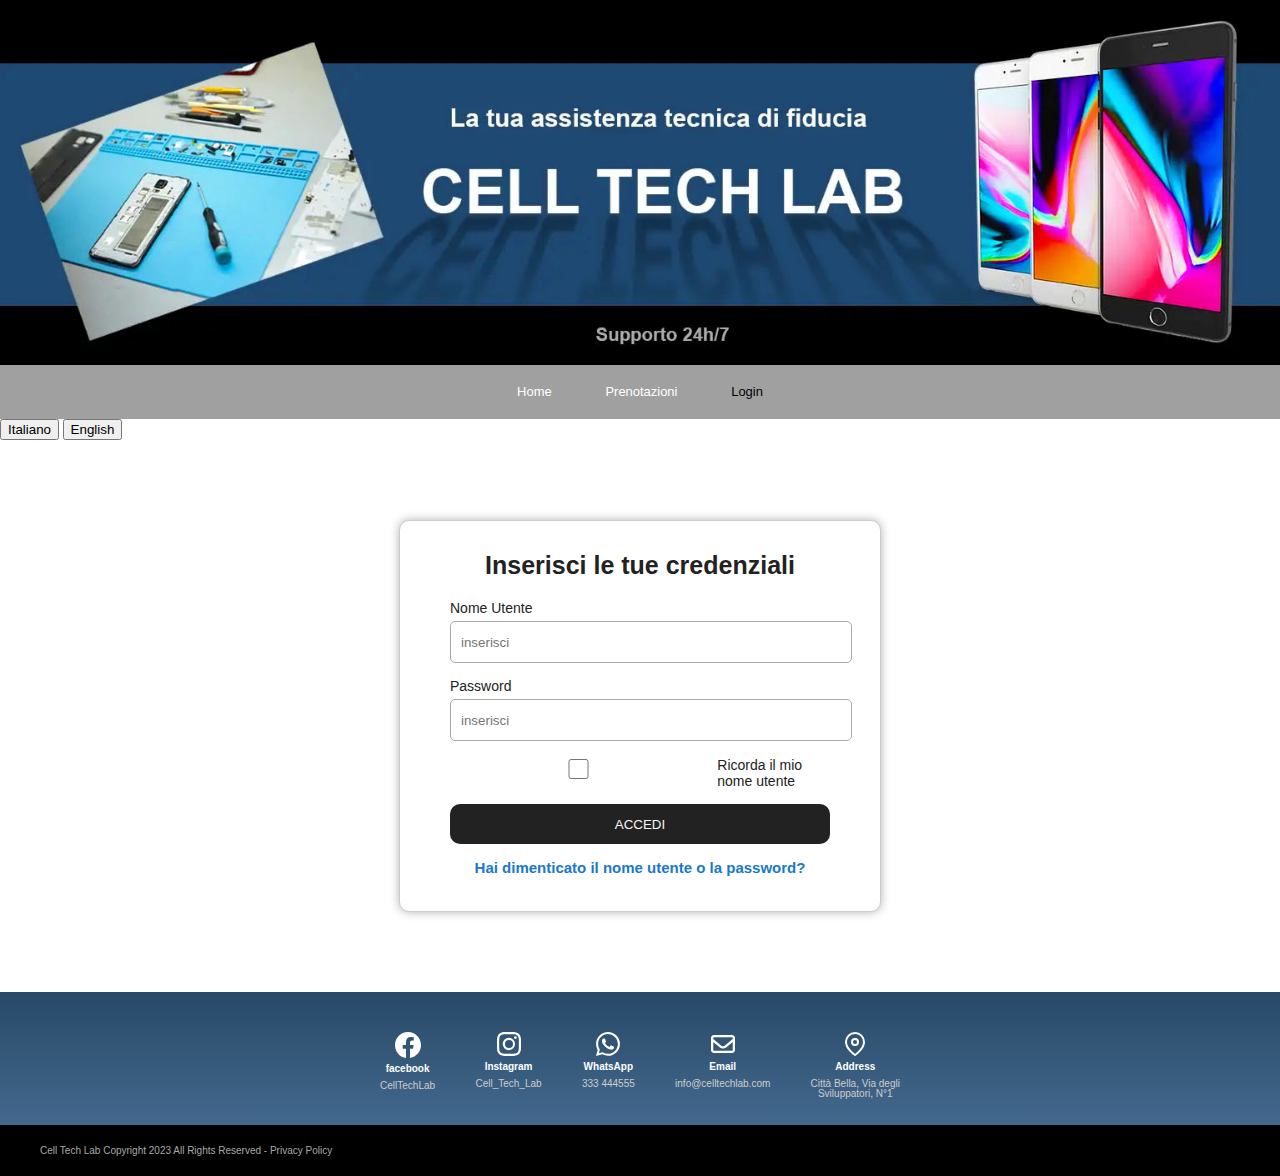
<file: login.html>
﻿<!DOCTYPE html>
<html lang="en">

<head>
    <meta charset="UTF-8">
    <meta name="viewport" content="width=device-width, initial-scale=1.0">
    <link rel="stylesheet" href="style-index.css">
    <title>Sezione Presa in Carico</title>
    <style>
       
    
        /* Stile per il popup login*/
        .popup {
            display: block;
            margin: 80px auto;
            padding: 20px 50px;
            background-color: #fff;
            border: 1px solid #ccc;
            box-shadow: 0 0 10px rgba(0, 0, 0, 0.3);
            border-radius: 10px;
            width: 380px;
        }

        .popup .form h2 {
            text-align: center;
            color: #222;
            margin: 10px 0px 20px;
            font-size: 25px;

        }

        .popup .form .form-element {
            margin: 15px 0px;

        }

        .popup .form .form-element label {
            font-size: 14px;
            color: #222;
        }

        .popup .form .form-element input[type="text"],
        .popup .form .form-element input[type="password"] {
            margin-top: 5px;
            display: block;
            width: 100%;
            padding: 10px;
            outline: none;
            border: 1px solid #aaa;
            border-radius: 5px;
        }

        .popup .form .form-element input[type="checkbox"] {
            margin-right: 5px;

        }

        .popup .form .form-element button {
            width: 100%;
            height: 40px;
            border: none;
            outline: none;
            font: size 16px;
            background: #222;
            color: #f5f5f5;
            border-radius: 10px;
            cursor: pointer;
        }

        .popup .form .form-element a {
            display: block;
            text-align: center;
            font-size: 15px;
            color: #1a79ca;
            text-decoration: none;
            font-weight: 600;
        }

        @media screen and (max-width: 768px) {
            .popup {
                width: 80%;
            }

            .popup .form h2 {
                font-size: 20px;
            }
        }

    </style>
</head>

<body>
    <header>
        <img src="assistenza-tecnica-riparazioni-cellulare.jpg">
    </header>
    <!-- Navbar -->
    <div class="container">
        <div class="nav">
            <div class="navbar">
                <a id="homeNav" href="index.html">Home</a>
                <a id="prenotazioni" href="modulo-clienti.html" class="it">Prenotazioni</a>
                <a id="booking" href="modulo-clienti.html" class="en">Booking</a>
                <!-- Link che apre il popup login -->
                <a href="#" id="popup-link" style="color: black;">Login</a>
            </div>
        </div>
    </div>
    <div class="lang-btn">
        <button id="italianButton" onclick="changeLanguage('it')" class="active">Italiano</button>
        <button id="englishButton" onclick="changeLanguage('en')">English</button>
    </div>


    <!-- Contenuto del popup login -->
    <div class="popup">
        <div class="form">
            <h2 class="it">Inserisci le tue credenziali</h2>
            <h2 class="en" style="display: none;">Enter your credentials</h2>
            <div class="form-element">
                <label class="it" for="username">Nome Utente</label>
                <label class="en" style="display: none;" for="username">Username</label>
                <input type="text" id="username" placeholder="Inserisci" required />
            </div>
            <div class="form-element">
                <label for="password">Password</label>
                <input type="password" id="password" placeholder="Inserisci" required />
            </div>
            <div class="form-element" style="display: flex; align-items: center;">
                <input type="checkbox" id="remember-me" style="margin-right: 10px;" />
                <label class="it" for="remember-me">Ricorda il mio nome utente</label>
                <label class="en" style="display: none;" for="remember-me">Remember my username</label>
            </div>
            <div class="form-element">
                <button onclick="effettuaLogin()" class="it">ACCEDI</button>
                <button onclick="effettuaLogin()" class="en" style="display: none;">LOGIN</button>
            </div>
            <div class="form-element">
                <a class="it" href="#">Hai dimenticato il nome utente o la password?</a>
                <a class="en" style="display: none;" href="#">Forgot username or password?</a>
            </div>
        </div>
    </div>

    <script>
        var italian = true;

        // Array di utenti con nomi utente e password
        const utenti = [
            { username: "utente1", password: "password1" },
            { username: "utente2", password: "password2" },
            { username: "utente3", password: "password3" }
        ];
        // Funzione per il login
        function effettuaLogin() {
            const username = document.getElementById("username").value;
            const password = document.getElementById("password").value;
            // Verifica se le credenziali sono corrette
            const utenteTrovato = utenti.find(utente => utente.username === username &&
                utente.password === password);
            if (utenteTrovato) {
                // Credenziali corrette, effettua l'accesso

                /* Reindirizza a una pagina successiva dopo 2 secondi 
                Aggiungere la pagina "Presa in Carico dei Prodotti" 
                e togliere la pagina di esempio*/

                setTimeout(function () {
                    function navigateToPage(page) {
                        const codedSelectedLang = encodeURIComponent(italian ? 'it' : 'en');
                        const urlDestination = page + "?testo=" + codedSelectedLang;
                        window.location.href = urlDestination;
                    }
                    navigateToPage("PresaInCaricoProdotti.html");
                }, 2000);
            } else {
                // Credenziali errate, mostra un messaggio di errore
                if(italian){
                    alert("Credenziali errate. Riprova!");
                } else{
                    alert("Wrong username or password, try again!");
                }
                
            }
        }
        function changeLanguage(lang) {
            var elementsEn = document.querySelectorAll(".en");
            var elementsIt = document.querySelectorAll(".it");
            var buttonsEn = document.querySelectorAll(".en-btn");
            var buttonsIt = document.querySelectorAll(".it-btn");

            var selector = document.getElementById("statusFilter");

            if (lang === 'en') {
                italian = false;
                elementsEn.forEach(function (el) {
                    el.style.display = "block";
                });
                elementsIt.forEach(function (el) {
                    el.style.display = "none";
                });
                buttonsEn.forEach(function (el) {
                    el.style.display = "inline-block";
                });
                buttonsIt.forEach(function (el) {
                    el.style.display = "none";
                });

                document.getElementById('username').placeholder = "enter username";
                document.getElementById('password').placeholder = "enter password";

                document.getElementById('italianButton').classList.remove('active');
                document.getElementById('englishButton').classList.add('active');

            } else {
                italian = true;
                elementsEn.forEach(function (el) {
                    el.style.display = "none";
                });
                elementsIt.forEach(function (el) {
                    el.style.display = "block";
                });
                buttonsEn.forEach(function (el) {
                    el.style.display = "none";
                });
                buttonsIt.forEach(function (el) {
                    el.style.display = "inline-block";
                });

                document.getElementById('username').placeholder = "inserisci";
                document.getElementById('password').placeholder = "inserisci";

                document.getElementById('italianButton').classList.add('active');
                document.getElementById('englishButton').classList.remove('active');
            }
        }

        function navigateToPage(page) {
            const codedSelectedLang = encodeURIComponent(italian ? 'it' : 'en');
            const urlDestination = page + "?testo=" + codedSelectedLang;
            window.location.href = urlDestination;
        }
        document.getElementById('homeNav').addEventListener('click', function () {
            navigateToPage("index.html");
            event.preventDefault();
        });
        document.getElementById('prenotazioni').addEventListener('click', function () {
            navigateToPage("modulo-clienti.html");
            event.preventDefault();
        });
        document.getElementById('booking').addEventListener('click', function () {
            navigateToPage("modulo-clienti.html");
            event.preventDefault();
        });

        //receiving the preferred language from another page and decodifying it, then adapting the language buttons so that the button corresponding to the preferred language will appear active
        // Function to retrieve language parameter from the URL
        function getLanguageFromURL() {
            const params = new URLSearchParams(window.location.search);
            return params.get("testo");
        }

        // Function to set the active state for language buttons
        function setActiveLanguage() {
            const language = getLanguageFromURL();

            if (language === 'en') {
                document.getElementById('italianButton').classList.remove('active');
                document.getElementById('englishButton').classList.add('active');
                italian = false;
                changeLanguage('en');
            } else {
                document.getElementById('italianButton').classList.add('active');
                document.getElementById('englishButton').classList.remove('active');
                italian = true;
                changeLanguage('it');
            }
        }
        // Call the function when the page loads
        document.addEventListener('DOMContentLoaded', function () {
            setActiveLanguage();
        });
    </script>

    <footer>
        <div class="footers-container">
            <div class="footers">
                <div class="svg-icon">
                    <svg style="color: white" xmlns="http://www.w3.org/2000/svg" width="26" height="26"
                        fill="currentColor" class="bi bi-facebook" viewBox="0 0 16 16">
                        <path
                            d="M16 8.049c0-4.446-3.582-8.05-8-8.05C3.58 0-.002 3.603-.002 8.05c0 4.017 2.926 7.347 6.75 7.951v-5.625h-2.03V8.05H6.75V6.275c0-2.017 1.195-3.131 3.022-3.131.876 0 1.791.157 1.791.157v1.98h-1.009c-.993 0-1.303.621-1.303 1.258v1.51h2.218l-.354 2.326H9.25V16c3.824-.604 6.75-3.934 6.75-7.951z"
                            fill="white"></path>
                    </svg>
                </div>
                <div class="icons-text">
                    <a href="#">facebook</a>
                    <p>CellTechLab</p>
                </div>

            </div>
            <div class="footers">
                <div class="svg-icon">
                    <svg style="color: white" xmlns="http://www.w3.org/2000/svg" width="24" height="24"
                        fill="currentColor" class="bi bi-instagram" viewBox="0 0 16 16">
                        <path
                            d="M8 0C5.829 0 5.556.01 4.703.048 3.85.088 3.269.222 2.76.42a3.917 3.917 0 0 0-1.417.923A3.927 3.927 0 0 0 .42 2.76C.222 3.268.087 3.85.048 4.7.01 5.555 0 5.827 0 8.001c0 2.172.01 2.444.048 3.297.04.852.174 1.433.372 1.942.205.526.478.972.923 1.417.444.445.89.719 1.416.923.51.198 1.09.333 1.942.372C5.555 15.99 5.827 16 8 16s2.444-.01 3.298-.048c.851-.04 1.434-.174 1.943-.372a3.916 3.916 0 0 0 1.416-.923c.445-.445.718-.891.923-1.417.197-.509.332-1.09.372-1.942C15.99 10.445 16 10.173 16 8s-.01-2.445-.048-3.299c-.04-.851-.175-1.433-.372-1.941a3.926 3.926 0 0 0-.923-1.417A3.911 3.911 0 0 0 13.24.42c-.51-.198-1.092-.333-1.943-.372C10.443.01 10.172 0 7.998 0h.003zm-.717 1.442h.718c2.136 0 2.389.007 3.232.046.78.035 1.204.166 1.486.275.373.145.64.319.92.599.28.28.453.546.598.92.11.281.24.705.275 1.485.039.843.047 1.096.047 3.231s-.008 2.389-.047 3.232c-.035.78-.166 1.203-.275 1.485a2.47 2.47 0 0 1-.599.919c-.28.28-.546.453-.92.598-.28.11-.704.24-1.485.276-.843.038-1.096.047-3.232.047s-2.39-.009-3.233-.047c-.78-.036-1.203-.166-1.485-.276a2.478 2.478 0 0 1-.92-.598 2.48 2.48 0 0 1-.6-.92c-.109-.281-.24-.705-.275-1.485-.038-.843-.046-1.096-.046-3.233 0-2.136.008-2.388.046-3.231.036-.78.166-1.204.276-1.486.145-.373.319-.64.599-.92.28-.28.546-.453.92-.598.282-.11.705-.24 1.485-.276.738-.034 1.024-.044 2.515-.045v.002zm4.988 1.328a.96.96 0 1 0 0 1.92.96.96 0 0 0 0-1.92zm-4.27 1.122a4.109 4.109 0 1 0 0 8.217 4.109 4.109 0 0 0 0-8.217zm0 1.441a2.667 2.667 0 1 1 0 5.334 2.667 2.667 0 0 1 0-5.334z"
                            fill="white"></path>
                    </svg>
                </div>
                <div class="icons-text">
                    <a href="#">Instagram</a>
                    <p>Cell_Tech_Lab</p>
                </div>
            </div>
            <div class="footers">
                <div class="svg-icon">
                    <svg style="color: white" xmlns="http://www.w3.org/2000/svg" width="24" height="24"
                        fill="currentColor" class="bi bi-whatsapp" viewBox="0 0 16 16">
                        <path
                            d="M13.601 2.326A7.854 7.854 0 0 0 7.994 0C3.627 0 .068 3.558.064 7.926c0 1.399.366 2.76 1.057 3.965L0 16l4.204-1.102a7.933 7.933 0 0 0 3.79.965h.004c4.368 0 7.926-3.558 7.93-7.93A7.898 7.898 0 0 0 13.6 2.326zM7.994 14.521a6.573 6.573 0 0 1-3.356-.92l-.24-.144-2.494.654.666-2.433-.156-.251a6.56 6.56 0 0 1-1.007-3.505c0-3.626 2.957-6.584 6.591-6.584a6.56 6.56 0 0 1 4.66 1.931 6.557 6.557 0 0 1 1.928 4.66c-.004 3.639-2.961 6.592-6.592 6.592zm3.615-4.934c-.197-.099-1.17-.578-1.353-.646-.182-.065-.315-.099-.445.099-.133.197-.513.646-.627.775-.114.133-.232.148-.43.05-.197-.1-.836-.308-1.592-.985-.59-.525-.985-1.175-1.103-1.372-.114-.198-.011-.304.088-.403.087-.088.197-.232.296-.346.1-.114.133-.198.198-.33.065-.134.034-.248-.015-.347-.05-.099-.445-1.076-.612-1.47-.16-.389-.323-.335-.445-.34-.114-.007-.247-.007-.38-.007a.729.729 0 0 0-.529.247c-.182.198-.691.677-.691 1.654 0 .977.71 1.916.81 2.049.098.133 1.394 2.132 3.383 2.992.47.205.84.326 1.129.418.475.152.904.129 1.246.08.38-.058 1.171-.48 1.338-.943.164-.464.164-.86.114-.943-.049-.084-.182-.133-.38-.232z"
                            fill="white"></path>
                    </svg>
                </div>
                <div class="icons-text">
                    <a href="#">WhatsApp</a>
                    <p>333 444555</p>
                </div>
            </div>
            <div class="footers">
                <div class="svg-icon">
                    <svg xmlns="http://www.w3.org/2000/svg" height="24" width="24" fill="white" stroke="white"
                        viewBox="0 0 512 512">
                        <!--!Font Awesome Free 6.5.1 by @fontawesome - https://fontawesome.com License - https://fontawesome.com/license/free Copyright 2023 Fonticons, Inc.-->
                        <path
                            d="M64 112c-8.8 0-16 7.2-16 16v22.1L220.5 291.7c20.7 17 50.4 17 71.1 0L464 150.1V128c0-8.8-7.2-16-16-16H64zM48 212.2V384c0 8.8 7.2 16 16 16H448c8.8 0 16-7.2 16-16V212.2L322 328.8c-38.4 31.5-93.7 31.5-132 0L48 212.2zM0 128C0 92.7 28.7 64 64 64H448c35.3 0 64 28.7 64 64V384c0 35.3-28.7 64-64 64H64c-35.3 0-64-28.7-64-64V128z" />
                    </svg>
                </div>
                <div class="icons-text">
                    <a href="#">Email</a>
                    <p>info@celltechlab.com</p>
                </div>
            </div>
            <div class="footers">
                <div class="svg-icon">
                    <svg xmlns="http://www.w3.org/2000/svg" width="24" height="24" viewBox="0 0 24 24" fill="none"
                        stroke="white" stroke-width="2" stroke-linecap="round" stroke-linejoin="round"
                        class="feather feather-map-pin">
                        <path d="M21 10c0 7-9 13-9 13s-9-6-9-13a9 9 0 0 1 18 0z"></path>
                        <circle cx="12" cy="10" r="3"></circle>
                    </svg>
                </div>
                <div class="icons-text">
                    <a href="#">Address</a>
                    <p>Città Bella, Via degli </p>
                    <p style="margin-top: -6px;">Sviluppatori, N°1</p>
                </div>
            </div>

        </div>
    </footer>
    <div class="lastPart">
        <p>Cell Tech Lab Copyright 2023 All Rights Reserved - Privacy Policy </p>
    </div>
</body>

</html>
</file>
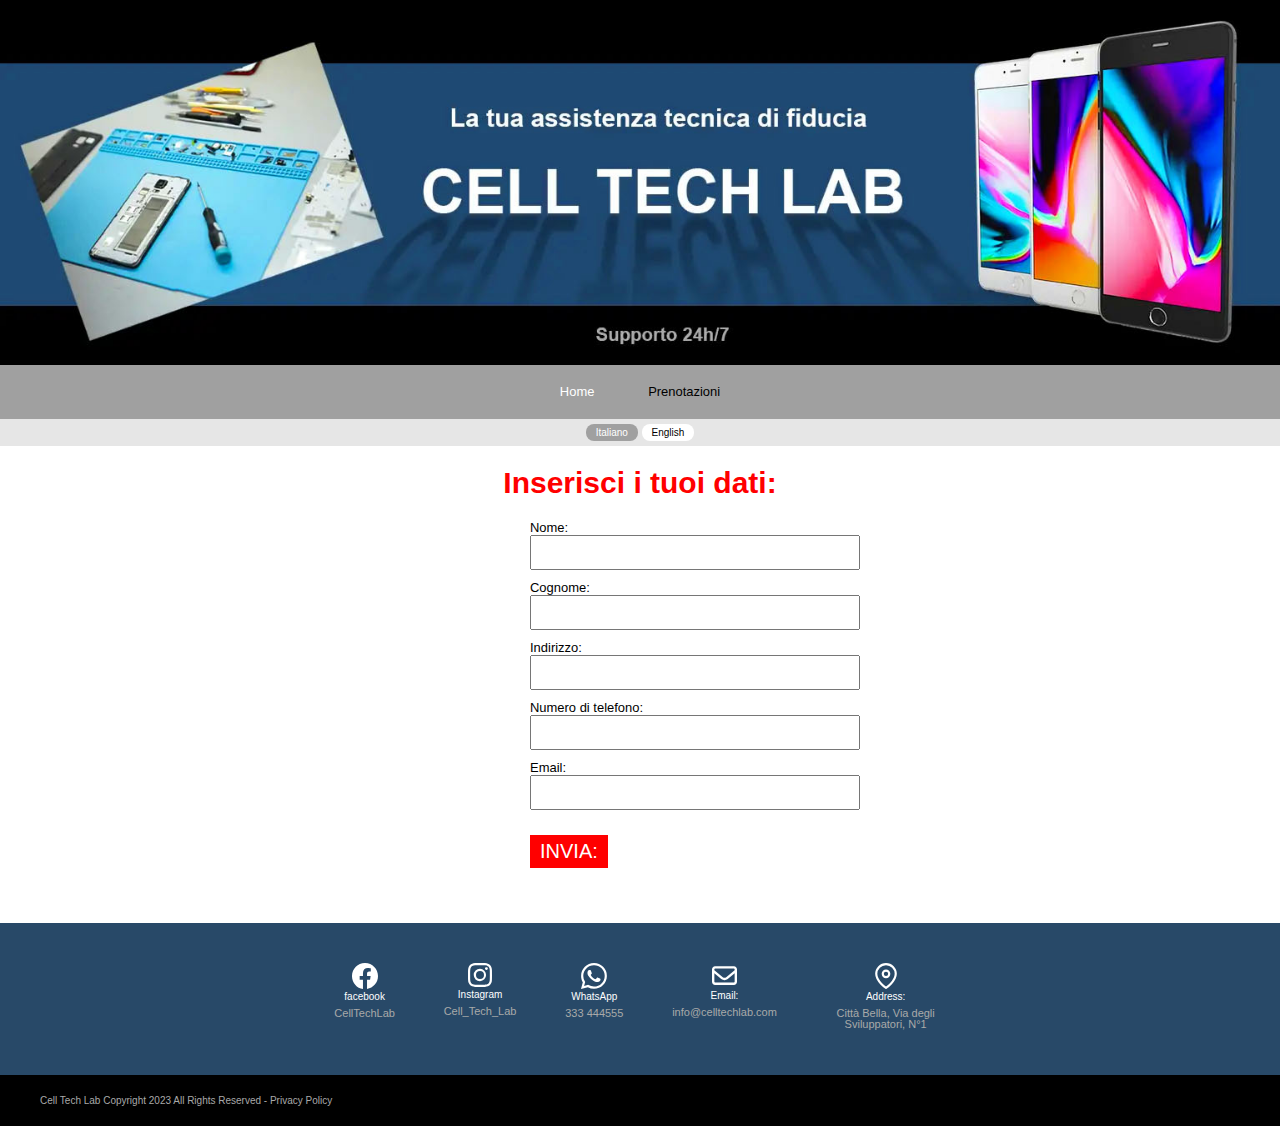
<file: modulo-clienti.html>
﻿<!DOCTYPE html>

<html lang="en" xmlns="http://www.w3.org/1999/xhtml">

<head>
    <meta charset="utf-8" />
    <meta name="viewport" content="width=device-width, initial-scale=1.0"> <!--sito responsive-->
    <meta name="author" content="Team 2" /> <!-- autore pagina-->

    <title>Modulo clienti</title>
    <style>
        .en {
            display: none;
        }

        .it {
            display: block;
        }

        .lang-btn {
            background-color: rgb(230, 230, 230);
            text-align: center;
            padding: 5px 0px;

        }

        .lang-btn button {
            background-color: rgb(255, 255, 255);
            color: black;
            font-size: 10px;
            border: none;
            border-radius: 8px;
            padding: 3px 10px;
        }

        .lang-btn button.active {
            background-color: rgb(160, 160, 160);
            color: white;
        }

        .lang-btn button:hover {
            background-color: rgb(160, 160, 160);
            color: white;
            font-size: 10px;
            border: none;
            border-radius: 8px;
            padding: 3px 10px;
        }


        h1 {
            color: red;
            font-size: 30px;
        }

        input {
            font-size: 25px;
            margin-bottom: 10px;
        }

        button {
            background-color: red;
            color: white;
            font-size: 20px;
            padding: 5px 10px;
            border: none;
        }

        button:hover {
            background-color: blue;
        }

        body,
        html {
            margin: 0px;
            height: 100%;
            font-family: Arial, Helvetica, sans-serif;
            font-size: 0.9em;
        }

        main {
            margin: 0px auto;

        }

        .navbar {
            display: flex;
            justify-content: center;
            align-items: center;
            max-width: 70%;
            margin: 0 auto;
            padding: 20px 0px;
        }

        .navbar a {
            text-decoration: none;
            text-align: center;
            padding-right: 3%;
            padding-left: 3%;
        }

        .nav {
            background-color: rgb(160, 160, 160);
            padding-top: 0px;
            margin-top: -4px;
        }

        .navbar a {
            color: white;
        }

        header img {
            width: 100%;
            margin: 0px;
            padding: 0px;
        }

        footer {
            background-color: #284968;
            text-align: center;
            display: flex;
            justify-content: center;
            padding: 20px 30px;
        }

        footer p {
            color: darkgrey;
            font-size: 13px;
            margin: 6px 0px;
            font-size: 11px;
        }

        footer a {
            text-decoration: none;
            color: darkgray;
            font-size: 12px;
            color: white;
            font-size: 10px;
        }

        .footers {
            padding: 20px 2%;
            line-height: 0.8em;
        }

        .lastPart {
            color: darkgrey;
            background-color: black;
            padding: 10px 40px;
            font-size: 10px;
            align-items: center;
        }

        label {
            text-align: left;

        }

        .module {
            margin-left: auto;
            margin-right: auto;
            max-width: 220px;
        }

        .title {
            text-align: center;
        }

        @media screen and (max-width:499px) {
            .navbar {
                display: block;
                padding: 0px;
            }

            .navbar a {
                display: block;
                padding: 4px 0px;
                margin-bottom: 2px;
                background-color: darkgrey;
            }

            footer {
                flex-wrap: wrap;
            }
        }
    </style>
    <!--utilizzo di css per stile ad ogni tag-->

</head>

<body>
    <header>
        <img src="assistenza-tecnica-riparazioni-cellulare.jpg"> <!--immagine intestazione-->
    </header>
    <main>
        <div class="container">
            <div class="nav">
                <div class="navbar">
                    <a id="homeNav" href="index.html">Home</a>
                    <a id="booking" href="#" class="en" style="color: black;">Booking</a>
                    <a id="prenotazioni" href="#" class="it" style="color: black;">Prenotazioni</a>


                </div>
            </div>
        </div>
        <div class="lang-btn">
            <button id="italianButton" onclick="changeLanguage('it')" class="active">Italiano</button>
            <button id="englishButton" onclick="changeLanguage('en')">English</button>
        </div>
        <div class="title">
            <h1 class="en"> Insert your information: </h1>
            <h1 class="it"> Inserisci i tuoi dati: </h1>
        </div>
        <div class="module">

            <form action="thanks.html">
                <label for="nome" id="nomeL">Nome:</label><br>
                <input type="text" id="nome" required>
                <br>
                <label for="nome" id="cognomeL">Cognome:</label>
                <input type="text" id="cognome" required>
                <br>
                <label for="indirizzo" id="indirizzoL">Indirizzo:</label>
                <input type="text" id="indirizzo" required>
                <br>
                <label for="telefono" id="telefonoL">Numero di telefono:</label>
                <input type="number" id="telefono" required>
                <br>
                <label for="email" id="emailL">Email:</label>
                <input type="email" id="email" required>
                <br />
                <br />
                <button onclick="controlla()" id="invio-btn" style="margin-bottom: 40px;">INVIA</button>
            </form>

        </div>
    </main>

    <script>
        var italian = true;


        document.getElementById('italianButton').classList.add('active');

        function changeLanguage(lang) {
            var elementsEn = document.querySelectorAll(".en");
            var elementsIt = document.querySelectorAll(".it");
            var buttonsEn = document.querySelectorAll(".en-btn");
            var buttonsIt = document.querySelectorAll(".it-btn");


            if (lang === 'en') {
                italian = false;
                console.log(italian);
                elementsEn.forEach(function (el) {
                    el.style.display = "block";
                });
                elementsIt.forEach(function (el) {
                    el.style.display = "none";
                });
                buttonsEn.forEach(function (el) {
                    el.style.display = "inline-block";
                });
                buttonsIt.forEach(function (el) {
                    el.style.display = "none";
                });

                document.getElementById('italianButton').classList.remove('active');
                document.getElementById('englishButton').classList.add('active');
                document.getElementById("nomeL").innerHTML = "Name:";
                document.getElementById("cognomeL").innerHTML = "Surname:";
                document.getElementById("telefonoL").innerHTML = "Phone Number:";
                document.getElementById("indirizzoL").innerHTML = "Address:";
                document.getElementById("invio-btn").innerHTML = "SUBMIT:";

            } else {
                italian = true;
                console.log(italian);
                elementsEn.forEach(function (el) {
                    el.style.display = "none";
                });
                elementsIt.forEach(function (el) {
                    el.style.display = "block";
                });
                buttonsEn.forEach(function (el) {
                    el.style.display = "none";
                });
                buttonsIt.forEach(function (el) {
                    el.style.display = "inline-block";
                });
                document.getElementById('italianButton').classList.add('active');
                document.getElementById('englishButton').classList.remove('active');
                document.getElementById("nomeL").innerHTML = "Nome:";
                document.getElementById("cognomeL").innerHTML = "Cognome:";
                document.getElementById("telefonoL").innerHTML = "Numero di telefono:";
                document.getElementById("indirizzoL").innerHTML = "Indirizzo:";
                document.getElementById("invio-btn").innerHTML = "INVIA:";
            }

        }


        //LANGUAGE CHOICE TRANSMISSION
        //here the preferred language is retrieved from the page, and on clickong on a link in nav bar it is passed to that particular page
        // Update these event listeners

        function navigateToPage(page) {
            const codedSelectedLang = encodeURIComponent(italian ? 'it' : 'en');
            const urlDestination = page + "?testo=" + codedSelectedLang;
            window.location.href = urlDestination;
        }
        document.getElementById('homeNav').addEventListener('click', function () {
            navigateToPage("index.html");
            event.preventDefault();
        });

        //receiving the preferred language from another page and decodifying it, then adapting the language buttons so that the button corresponding to the preferred language will appear active
        // Function to retrieve language parameter from the URL
        function getLanguageFromURL() {
            const params = new URLSearchParams(window.location.search);
            return params.get("testo");
        }

        // Function to set the active state for language buttons
        function setActiveLanguage() {
            const language = getLanguageFromURL();

            if (language === 'en') {
                document.getElementById('italianButton').classList.remove('active');
                document.getElementById('englishButton').classList.add('active');
                italian = false;
                changeLanguage('en');
            } else {
                document.getElementById('italianButton').classList.add('active');
                document.getElementById('englishButton').classList.remove('active');
                italian = true;
                changeLanguage('it');
            }
        }
        // Call the function when the page loads
        document.addEventListener('DOMContentLoaded', function () {
            setActiveLanguage();
        });

        function controlla() {

            var nome = document.getElementById("nome").value;
            var cognome = document.getElementById("cognome").value;
            var email = document.getElementById("email").value;
            var tel = document.getElementById("telefono").value;
            var indirizzo = document.getElementById("indirizzo").value;

            event.preventDefault();
            if (nome === "" || cognome === "" || indirizzo === "" || telefono === "" || email === "") {
                if (italian) {
                    alert("Si prega di compilare tutti i campi obbligatori.");
                } else {
                    alert("Please fill all empty fields in.");
                }
                return false;
            } else {
                // Testo da passare
                const testoDaPassare = "<p class='it'>nome: " + nome + "<br>cognome: " + cognome + "<br>email: " + email + "<br>telefono: " + tel + "<br>address: " + indirizzo + "<br></p>"
                    + "<p class='en'>name: " + nome + "<br>surname: " + cognome + "<br>email: " + email + "<br>phone number: " + tel + "<br>address: " + indirizzo + "<br></p>";

                // Codifica il testo per l'URL
                const testoCodificato = encodeURIComponent(testoDaPassare);
                // Crea l'URL con il parametro "testo" e passa il testo codificato 
                const codedSelectedLang = encodeURIComponent(italian ? 'it' : 'en');
                const urlDestinazione = "thanks.html?testo=" + testoCodificato + "&lang=" + codedSelectedLang;
                // Reindirizza alla pagina di destinazione
                window.location.href = urlDestinazione;
                
            }

        }
    </script>

    <br />
    <footer> <!--informazioni pagina-->
        <div class="footers">
            <div class="svg-icon">
                <svg style="color: white" xmlns="http://www.w3.org/2000/svg" width="26" height="26" fill="currentColor"
                    class="bi bi-facebook" viewBox="0 0 16 16">
                    <path
                        d="M16 8.049c0-4.446-3.582-8.05-8-8.05C3.58 0-.002 3.603-.002 8.05c0 4.017 2.926 7.347 6.75 7.951v-5.625h-2.03V8.05H6.75V6.275c0-2.017 1.195-3.131 3.022-3.131.876 0 1.791.157 1.791.157v1.98h-1.009c-.993 0-1.303.621-1.303 1.258v1.51h2.218l-.354 2.326H9.25V16c3.824-.604 6.75-3.934 6.75-7.951z"
                        fill="white"></path>
                </svg>
            </div>
            <div class="icons-text">
                <a href="#">facebook</a>
                <p>CellTechLab</p>
            </div>

        </div>
        <div class="footers">
            <div class="svg-icon">
                <svg style="color: white" xmlns="http://www.w3.org/2000/svg" width="24" height="24" fill="currentColor"
                    class="bi bi-instagram" viewBox="0 0 16 16">
                    <path
                        d="M8 0C5.829 0 5.556.01 4.703.048 3.85.088 3.269.222 2.76.42a3.917 3.917 0 0 0-1.417.923A3.927 3.927 0 0 0 .42 2.76C.222 3.268.087 3.85.048 4.7.01 5.555 0 5.827 0 8.001c0 2.172.01 2.444.048 3.297.04.852.174 1.433.372 1.942.205.526.478.972.923 1.417.444.445.89.719 1.416.923.51.198 1.09.333 1.942.372C5.555 15.99 5.827 16 8 16s2.444-.01 3.298-.048c.851-.04 1.434-.174 1.943-.372a3.916 3.916 0 0 0 1.416-.923c.445-.445.718-.891.923-1.417.197-.509.332-1.09.372-1.942C15.99 10.445 16 10.173 16 8s-.01-2.445-.048-3.299c-.04-.851-.175-1.433-.372-1.941a3.926 3.926 0 0 0-.923-1.417A3.911 3.911 0 0 0 13.24.42c-.51-.198-1.092-.333-1.943-.372C10.443.01 10.172 0 7.998 0h.003zm-.717 1.442h.718c2.136 0 2.389.007 3.232.046.78.035 1.204.166 1.486.275.373.145.64.319.92.599.28.28.453.546.598.92.11.281.24.705.275 1.485.039.843.047 1.096.047 3.231s-.008 2.389-.047 3.232c-.035.78-.166 1.203-.275 1.485a2.47 2.47 0 0 1-.599.919c-.28.28-.546.453-.92.598-.28.11-.704.24-1.485.276-.843.038-1.096.047-3.232.047s-2.39-.009-3.233-.047c-.78-.036-1.203-.166-1.485-.276a2.478 2.478 0 0 1-.92-.598 2.48 2.48 0 0 1-.6-.92c-.109-.281-.24-.705-.275-1.485-.038-.843-.046-1.096-.046-3.233 0-2.136.008-2.388.046-3.231.036-.78.166-1.204.276-1.486.145-.373.319-.64.599-.92.28-.28.546-.453.92-.598.282-.11.705-.24 1.485-.276.738-.034 1.024-.044 2.515-.045v.002zm4.988 1.328a.96.96 0 1 0 0 1.92.96.96 0 0 0 0-1.92zm-4.27 1.122a4.109 4.109 0 1 0 0 8.217 4.109 4.109 0 0 0 0-8.217zm0 1.441a2.667 2.667 0 1 1 0 5.334 2.667 2.667 0 0 1 0-5.334z"
                        fill="white"></path>
                </svg>
            </div>
            <div class="icons-text">
                <a href="#">Instagram</a>
                <p>Cell_Tech_Lab</p>
            </div>
        </div>
        <div class="footers">
            <div class="svg-icon">
                <svg style="color: white" xmlns="http://www.w3.org/2000/svg" width="26" height="26" fill="currentColor"
                    class="bi bi-whatsapp" viewBox="0 0 16 16">
                    <path
                        d="M13.601 2.326A7.854 7.854 0 0 0 7.994 0C3.627 0 .068 3.558.064 7.926c0 1.399.366 2.76 1.057 3.965L0 16l4.204-1.102a7.933 7.933 0 0 0 3.79.965h.004c4.368 0 7.926-3.558 7.93-7.93A7.898 7.898 0 0 0 13.6 2.326zM7.994 14.521a6.573 6.573 0 0 1-3.356-.92l-.24-.144-2.494.654.666-2.433-.156-.251a6.56 6.56 0 0 1-1.007-3.505c0-3.626 2.957-6.584 6.591-6.584a6.56 6.56 0 0 1 4.66 1.931 6.557 6.557 0 0 1 1.928 4.66c-.004 3.639-2.961 6.592-6.592 6.592zm3.615-4.934c-.197-.099-1.17-.578-1.353-.646-.182-.065-.315-.099-.445.099-.133.197-.513.646-.627.775-.114.133-.232.148-.43.05-.197-.1-.836-.308-1.592-.985-.59-.525-.985-1.175-1.103-1.372-.114-.198-.011-.304.088-.403.087-.088.197-.232.296-.346.1-.114.133-.198.198-.33.065-.134.034-.248-.015-.347-.05-.099-.445-1.076-.612-1.47-.16-.389-.323-.335-.445-.34-.114-.007-.247-.007-.38-.007a.729.729 0 0 0-.529.247c-.182.198-.691.677-.691 1.654 0 .977.71 1.916.81 2.049.098.133 1.394 2.132 3.383 2.992.47.205.84.326 1.129.418.475.152.904.129 1.246.08.38-.058 1.171-.48 1.338-.943.164-.464.164-.86.114-.943-.049-.084-.182-.133-.38-.232z"
                        fill="white"></path>
                </svg>
            </div>
            <div class="icons-text">
                <a href="#">WhatsApp</a>
                <p>333 444555</p>
            </div>
        </div>
        <div class="footers">
            <div class="svg-icon">
                <svg xmlns="http://www.w3.org/2000/svg" height="25" width="25" fill="white" stroke="white"
                    viewBox="0 0 512 512">
                    <!--!Font Awesome Free 6.5.1 by @fontawesome - https://fontawesome.com License - https://fontawesome.com/license/free Copyright 2023 Fonticons, Inc.-->
                    <path
                        d="M64 112c-8.8 0-16 7.2-16 16v22.1L220.5 291.7c20.7 17 50.4 17 71.1 0L464 150.1V128c0-8.8-7.2-16-16-16H64zM48 212.2V384c0 8.8 7.2 16 16 16H448c8.8 0 16-7.2 16-16V212.2L322 328.8c-38.4 31.5-93.7 31.5-132 0L48 212.2zM0 128C0 92.7 28.7 64 64 64H448c35.3 0 64 28.7 64 64V384c0 35.3-28.7 64-64 64H64c-35.3 0-64-28.7-64-64V128z" />
                </svg>
            </div>
            <div class="icons-text">
                <a href="#">Email:</a>
                <p>info@celltechlab.com</p>
            </div>
        </div>
        <div class="footers">
            <div class="svg-icon">
                <svg xmlns="http://www.w3.org/2000/svg" width="26" height="26" viewBox="0 0 24 24" fill="none"
                    stroke="white" stroke-width="2" stroke-linecap="round" stroke-linejoin="round"
                    class="feather feather-map-pin">
                    <path d="M21 10c0 7-9 13-9 13s-9-6-9-13a9 9 0 0 1 18 0z"></path>
                    <circle cx="12" cy="10" r="3"></circle>
                </svg>
            </div>
            <div class="icons-text" style="max-width: 120px;">
                <a href="#">Address:</a>
                <p>Città Bella, Via degli Sviluppatori, N°1</p>
            </div>
        </div>
    </footer>
    <div class="lastPart">
        <p>Cell Tech Lab Copyright 2023 All Rights Reserved - Privacy Policy </p>
    </div>

</body>

</html>
</file>
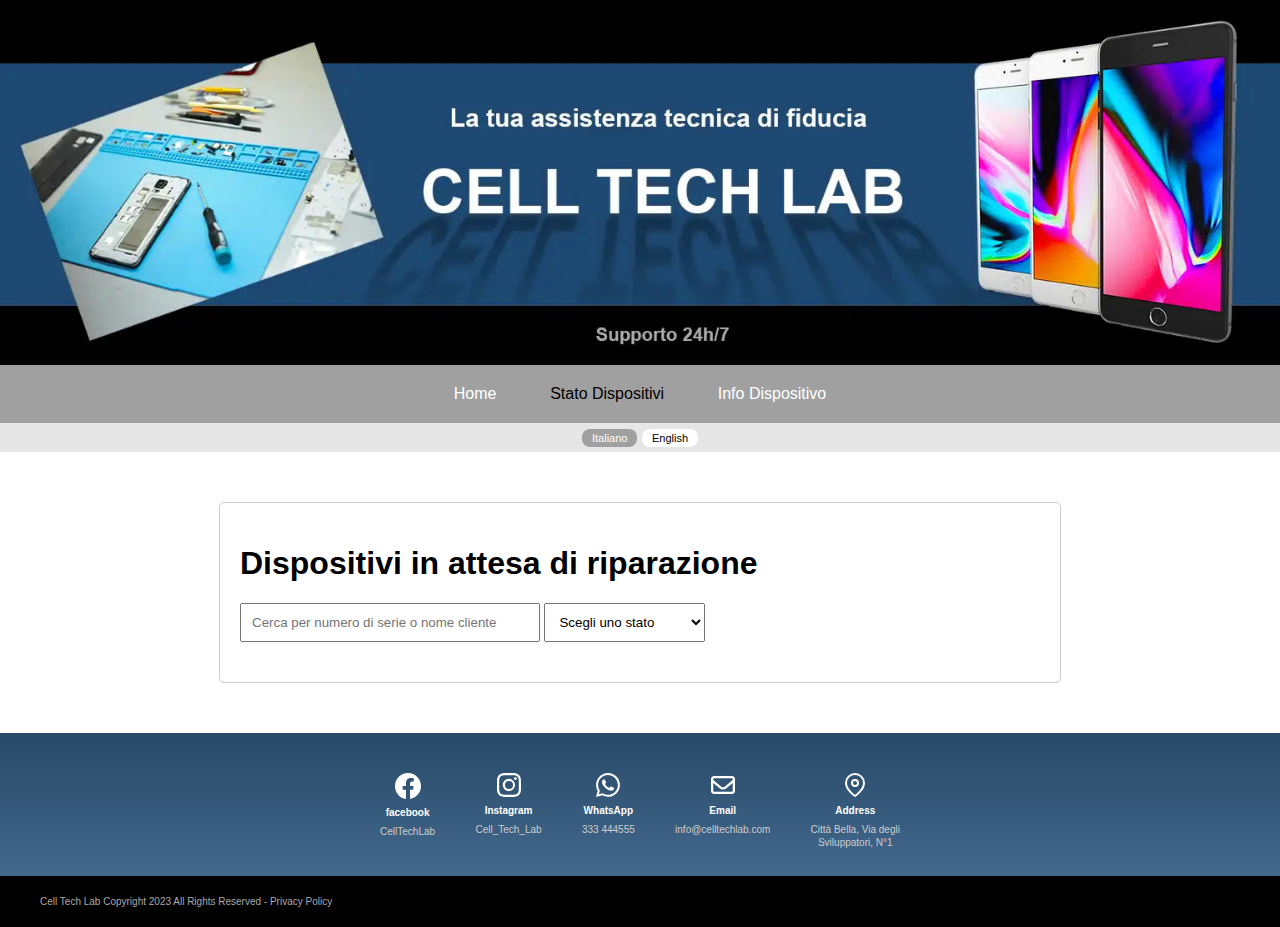
<file: PresaInCaricoProdotti.html>
﻿<!DOCTYPE html>
<html lang="en">

<head>
    <meta charset="UTF-8">
    <meta name="viewport" content="width=device-width, initial-scale=1.0">

    <title>Sezione Presa in Carico</title>
    <style>
        body,
        html {
            margin: 0px;
            height: 100%;
            font-family: Arial, Helvetica, sans-serif;
            font-size: 1em;
        }

        .navbar {
            display: flex;
            justify-content: center;
            align-items: center;
            max-width: 70%;
            margin: 0 auto;
            padding: 20px 0px;
        }

        .navbar a {
            text-decoration: none;
            text-align: center;
            padding-right: 3%;
            padding-left: 3%;
        }

        .nav {
            background-color: rgb(160, 160, 160);
            padding-top: 0px;
            margin-top: -4px;
        }

        .navbar a {
            color: white;
        }

        header img {
            width: 100%;
            margin: 0px;
            padding: 0px;
        }

        .booking {
            text-align: center;
            margin: 40px 0px 60px 0px;
        }

        .booking2 {
            text-align: center;
            margin: 40px 0px 40px 0px;
        }

        .booking a {
            text-decoration: none;
        }

        .booking2 a {
            text-decoration: none;
        }

        .story {
            color: white;
            background-color: #284968;
            font-size: 1.1rem;
            line-height: 1.4rem;
            margin-top: 3%;
        }

        #story {
            width: 80%;
            margin: auto;
            padding: 7% 0px;
        }

        .parts {
            padding-top: 70px;
        }

        .home-black-btn {
            background-color: black;
            color: white;
            border: none;
            padding: 15px 25px;
            border-radius: 30px;
            font-size: 1.1rem;
        }

        .home-black-btn:hover {
            background-color: #284968;
            color: white;
            border: none;
            padding: 15px 25px;
            border-radius: 30px;
            font-size: 1.1rem;
        }

        footer {
            background-color: #284968;
            background: linear-gradient(to bottom, #284968, #43698d);
            padding: 30px 10px 10px;
        }

        .footers-container {
            width: 80%;
            text-align: center;
            display: flex;
            justify-content: space-around;
            justify-content: center;
            margin: 0px auto;
        }

        footer p {
            color: rgb(205, 205, 205);
            font-size: 13px;
            margin: 5px 0px;
            font-size: 10px;
            padding-left: 0px;
        }

        footer a {
            text-decoration: none;
            color: darkgray;
            font-size: 10px;
            font-weight: bold;
            color: white;
        }

        .icons-text {
            display: inline-block;
            position: relative;
        }

        .svg-icon {
            display: block;
            margin-bottom: 2px;
            text-align: center;
            /*vertical-align:top;*/
        }

        .footers {
            padding: 10px 2%;
            line-height: 0.9em;
        }

        .lastPart {
            color: darkgrey;
            background-color: black;
            padding: 10px 40px;
            font-size: 10px;
            align-items: center;
        }

        @media screen and (max-width:499px) {
            .navbar {
                display: block;
                padding: 0px;
            }

            .navbar a {
                display: block;
                padding: 4px 0px;
                margin-bottom: 2px;
                background-color: darkgrey;
            }

            .services {
                width: 70%;
                border-radius: 20px;
            }

            .footers-container {
                width: 100%;
                flex-wrap: wrap;
                box-sizing: border-box;
            }

            .footers {
                width: 40%;
                box-sizing: border-box;
            }
        }

        /*PAGINA MODULO UTENTI-------------------------------------*/
        .form-title {
            text-align: center;
            padding: 30px;
        }

        .form-container {
            margin: 0px auto 50px auto;
            width: 60%;
            background-color: #284968;
            padding: 30px 50px;
        }

        label {
            color: darkgrey;
            font-size: 12px;
        }

        textarea {
            margin: 3px 0px 10px 0px;
            border-radius: 8px;
            border: solid darkgrey 1px;
            width: 100%;
        }

        form {
            margin-bottom: 20px;
        }

        /*PAGINA LOGIN-------------------------------------*/
        .login-form-container {
            margin: 0px auto 50px auto;
            width: 60%;
            background-color: #284968;
            padding: 30px 50px;
            width: 40% !important;
        }

        .dashboard {
            max-width: 800px;
            margin: 50px auto;
            padding: 20px;
            border: 1px solid #ccc;
            border-radius: 5px;
        }

        #productList {
            margin-top: 20px;
        }

        #searchInput {
            width: 300px;
            padding: 10px;
            box-sizing: border-box;
        }

        #statusFilter {
            padding: 10px;
            box-sizing: border-box;
        }

        .product {
            border: 1px solid #ddd;
            padding: 10px;
            margin-bottom: 10px;
        }

        .product:hover {
            background-color: #f5f5f5;
            cursor: pointer;
        }

        .en {
            display: none;
        }

        .it {
            display: block;
        }

        .en-btn {
            display: none;
        }

        .it-btn {
            display: inline-block;
        }

        .lang-btn {
            background-color: rgb(230, 230, 230);
            text-align: center;
            padding: 5px 0px;
        }

        .lang-btn button {
            background-color: rgb(255, 255, 255);
            font-size: 11px;
            border: none;
            border-radius: 8px;
            padding: 3px 10px;
        }

        .lang-btn button.active {
            background-color: rgb(160, 160, 160);
            color: white;
        }

        .lang-btn button:hover {
            background-color: rgb(160, 160, 160);
            color: white;
        }
    </style>
</head>

<body>
    <header>
        <img src="assistenza-tecnica-riparazioni-cellulare.jpg">
    </header>
    <!-- Navbar -->
    <div class="container">
        <div class="nav">
            <div class="navbar">
                <a id="homeNav" href="index.html">Home</a>
                <a href="#" class="it" style="color: black;">Stato Dispositivi</a>
                <a href="#" class="en" style="color: black;">Devices Status</a>
                <a id="info-device-it" class="it" href="gestioneriparazione.html">Info Dispositivo</a>
                <a id="info-device-en" class="en" href="gestioneriparazione.html">Info Device</a>
            </div>
        </div>
    </div>
    <div class="lang-btn">
        <button id="italianButton" onclick="changeLanguage('it')" class="active">Italiano</button>
        <button id="englishButton" onclick="changeLanguage('en')">English</button>
    </div>


    <div class="dashboard">
        <h1 class="it">Dispositivi in attesa di riparazione</h1>
        <h1 class="en">Devices waiting to be repaired</h1>
        <input type="text" id="searchInput" placeholder="Cerca per numero di serie o nome cliente">
        <select id="statusFilter">
            <option value="">Scegli uno stato</option>
            <option value="tutti">Tutti gli stati</option>
            <option value="in_attesa">In attesa di diagnosi</option>
            <option value="in_riparazione">In riparazione</option>
            <option value="pronto">Pronto per il ritiro</option>
        </select>
        <div id="productList">
            <!-- Qui verranno visualizzati dinamicamente i prodotti -->
        </div>
    </div>

    <script>
        var italian = true;

        // Esempio di dati dei prodotti (sostituire con i dati dal backend)

        const products = [
            { serialNumber: 'XYZ', customerName: 'Mario Rossi', status: 'in_attesa', statusEn: 'waiting' },
            { serialNumber: 'ZYX', customerName: 'Luca Bianchi', status: 'in_riparazione', statusEn: 'under_repair' },
            { serialNumber: 'YXZ', customerName: 'Anna Verdi', status: 'pronto', statusEn: 'ready' },
        ];

        // Funzione per visualizzare i prodotti nella pagina
        function displayProducts(products) {
            var productList = document.getElementById('productList');
            productList.innerHTML = '';

            products.forEach(product => {
                var productElement = document.createElement('div');
                productElement.classList.add('product');
                if (italian) {
                    productElement.innerHTML = `<p id="srlNum" style="margin:-5px 0px;"><strong >Numero di Serie:</strong>${product.serialNumber}</p><br>
                                                    <p id="custName" style="margin:-5px 0px;"><strong>Nome Cliente:</strong>${product.customerName}</p><br>
                                                    <p id="prdStatus" style="margin:-5px 0px;"><strong>Stato:</strong>${product.status}</p>
                                                    `;
                } else {
                    productElement.innerHTML = `<p style="margin:-5px 0px;"><strong>Serial Number:</strong>${product.serialNumber}</p><br>
                                                    <p style="margin:-5px 0px;"><strong>Customer Name:</strong>${product.customerName}</p><br>
                                                    <p style="margin:-5px 0px;"><strong>Status:</strong>${product.statusEn}</p><br>
                                                    `;
                }

                productList.appendChild(productElement);
            });
        }

        // Mostra tutti i prodotti inizialmente
        //displayProducts(products);

        // Aggiungi event listener per la ricerca e il filtraggio
        document.getElementById('searchInput').addEventListener('input', function () {
            var searchKeyword = this.value.toLowerCase();
            var filteredProducts = products.filter(product =>
                product.serialNumber.toLowerCase().includes(searchKeyword) ||
                product.customerName.toLowerCase().includes(searchKeyword)
            );
            displayProducts(filteredProducts);
        });

        document.getElementById('statusFilter').addEventListener('change', function () {
            var selectedStatus = this.value;
            if (selectedStatus === 'tutti') {
                displayProducts(products);
            } else {
                var filteredProducts = products.filter(product => product.status === selectedStatus);
                displayProducts(filteredProducts);
            }
        });


        function changeLanguage(lang) {
            var elementsEn = document.querySelectorAll(".en");
            var elementsIt = document.querySelectorAll(".it");
            var buttonsEn = document.querySelectorAll(".en-btn");
            var buttonsIt = document.querySelectorAll(".it-btn");

            var selector = document.getElementById("statusFilter");

            if (lang === 'en') {
                italian = false;
                elementsEn.forEach(function (el) {
                    el.style.display = "block";
                });
                elementsIt.forEach(function (el) {
                    el.style.display = "none";
                });
                buttonsEn.forEach(function (el) {
                    el.style.display = "inline-block";
                });
                buttonsIt.forEach(function (el) {
                    el.style.display = "none";
                });

                document.getElementById('italianButton').classList.remove('active');
                document.getElementById('englishButton').classList.add('active');

                document.getElementById("searchInput").placeholder = "Look for serial number or customer name:";

                selector.options[0].text = "Choose a status";
                selector.options[1].text = "All statuses";
                selector.options[2].text = "Waiting for diagnosis";
                selector.options[3].text = "Under repair";
                selector.options[4].text = "Ready to be collected";

                //document.getElementById("srlNum").innerHTML = "Serial Number";
                displayProducts(products);
                selector.selectedIndex = 0;
                var productList = document.getElementById('productList');
                productList.innerHTML = '';


            } else {
                italian = true;
                elementsEn.forEach(function (el) {
                    el.style.display = "none";
                });
                elementsIt.forEach(function (el) {
                    el.style.display = "block";
                });
                buttonsEn.forEach(function (el) {
                    el.style.display = "none";
                });
                buttonsIt.forEach(function (el) {
                    el.style.display = "inline-block";
                });
                document.getElementById('italianButton').classList.add('active');
                document.getElementById('englishButton').classList.remove('active');

                document.getElementById("searchInput").placeholder = "Cerca per numero di serie o nome cliente";

                selector.options[0].text = "Scegli uno stato";
                selector.options[1].text = "Tutti gli stati";
                selector.options[2].text = "In attesa di diagnosi";
                selector.options[3].text = "In riparazione";
                selector.options[4].text = "Pronto per il ritiro";
                displayProducts(products);
                selector.selectedIndex = 0;
                var productList = document.getElementById('productList');
                productList.innerHTML = '';
            }
        }
 
        function navigateToPage(page) {
            const codedSelectedLang = encodeURIComponent(italian ? 'it' : 'en');
            const urlDestination = page + "?testo=" + codedSelectedLang;
            window.location.href = urlDestination;
        }
        document.getElementById('homeNav').addEventListener('click', function () {
            navigateToPage("index.html");
            event.preventDefault();
        });
        document.getElementById('info-device-it').addEventListener('click', function () {
            navigateToPage("gestioneriparazione.html");
            event.preventDefault();
        });
        document.getElementById('info-device-en').addEventListener('click', function () {
            navigateToPage("gestioneriparazione.html");
            event.preventDefault();
        });

        //receiving the preferred language from another page and decodifying it, then adapting the language buttons so that the button corresponding to the preferred language will appear active
        // Function to retrieve language parameter from the URL
        function getLanguageFromURL() {
            const params = new URLSearchParams(window.location.search);
            return params.get("testo");
        }

        // Function to set the active state for language buttons
        function setActiveLanguage() {
                const language = getLanguageFromURL();

                if (language === 'en') {
                    document.getElementById('italianButton').classList.remove('active');
                    document.getElementById('englishButton').classList.add('active');
                    italian = false;
                    changeLanguage('en');
                } else {
                    document.getElementById('italianButton').classList.add('active');
                    document.getElementById('englishButton').classList.remove('active');
                    italian = true;
                    changeLanguage('it');
                }
            }
        // Call the function when the page loads
        document.addEventListener('DOMContentLoaded', function () {
            setActiveLanguage();
        });
    </script>

    <footer>
        <div class="footers-container">
            <div class="footers">
                <div class="svg-icon">
                    <svg style="color: white" xmlns="http://www.w3.org/2000/svg" width="26" height="26"
                        fill="currentColor" class="bi bi-facebook" viewBox="0 0 16 16">
                        <path
                            d="M16 8.049c0-4.446-3.582-8.05-8-8.05C3.58 0-.002 3.603-.002 8.05c0 4.017 2.926 7.347 6.75 7.951v-5.625h-2.03V8.05H6.75V6.275c0-2.017 1.195-3.131 3.022-3.131.876 0 1.791.157 1.791.157v1.98h-1.009c-.993 0-1.303.621-1.303 1.258v1.51h2.218l-.354 2.326H9.25V16c3.824-.604 6.75-3.934 6.75-7.951z"
                            fill="white"></path>
                    </svg>
                </div>
                <div class="icons-text">
                    <a href="#">facebook</a>
                    <p>CellTechLab</p>
                </div>

            </div>
            <div class="footers">
                <div class="svg-icon">
                    <svg style="color: white" xmlns="http://www.w3.org/2000/svg" width="24" height="24"
                        fill="currentColor" class="bi bi-instagram" viewBox="0 0 16 16">
                        <path
                            d="M8 0C5.829 0 5.556.01 4.703.048 3.85.088 3.269.222 2.76.42a3.917 3.917 0 0 0-1.417.923A3.927 3.927 0 0 0 .42 2.76C.222 3.268.087 3.85.048 4.7.01 5.555 0 5.827 0 8.001c0 2.172.01 2.444.048 3.297.04.852.174 1.433.372 1.942.205.526.478.972.923 1.417.444.445.89.719 1.416.923.51.198 1.09.333 1.942.372C5.555 15.99 5.827 16 8 16s2.444-.01 3.298-.048c.851-.04 1.434-.174 1.943-.372a3.916 3.916 0 0 0 1.416-.923c.445-.445.718-.891.923-1.417.197-.509.332-1.09.372-1.942C15.99 10.445 16 10.173 16 8s-.01-2.445-.048-3.299c-.04-.851-.175-1.433-.372-1.941a3.926 3.926 0 0 0-.923-1.417A3.911 3.911 0 0 0 13.24.42c-.51-.198-1.092-.333-1.943-.372C10.443.01 10.172 0 7.998 0h.003zm-.717 1.442h.718c2.136 0 2.389.007 3.232.046.78.035 1.204.166 1.486.275.373.145.64.319.92.599.28.28.453.546.598.92.11.281.24.705.275 1.485.039.843.047 1.096.047 3.231s-.008 2.389-.047 3.232c-.035.78-.166 1.203-.275 1.485a2.47 2.47 0 0 1-.599.919c-.28.28-.546.453-.92.598-.28.11-.704.24-1.485.276-.843.038-1.096.047-3.232.047s-2.39-.009-3.233-.047c-.78-.036-1.203-.166-1.485-.276a2.478 2.478 0 0 1-.92-.598 2.48 2.48 0 0 1-.6-.92c-.109-.281-.24-.705-.275-1.485-.038-.843-.046-1.096-.046-3.233 0-2.136.008-2.388.046-3.231.036-.78.166-1.204.276-1.486.145-.373.319-.64.599-.92.28-.28.546-.453.92-.598.282-.11.705-.24 1.485-.276.738-.034 1.024-.044 2.515-.045v.002zm4.988 1.328a.96.96 0 1 0 0 1.92.96.96 0 0 0 0-1.92zm-4.27 1.122a4.109 4.109 0 1 0 0 8.217 4.109 4.109 0 0 0 0-8.217zm0 1.441a2.667 2.667 0 1 1 0 5.334 2.667 2.667 0 0 1 0-5.334z"
                            fill="white"></path>
                    </svg>
                </div>
                <div class="icons-text">
                    <a href="#">Instagram</a>
                    <p>Cell_Tech_Lab</p>
                </div>
            </div>
            <div class="footers">
                <div class="svg-icon">
                    <svg style="color: white" xmlns="http://www.w3.org/2000/svg" width="24" height="24"
                        fill="currentColor" class="bi bi-whatsapp" viewBox="0 0 16 16">
                        <path
                            d="M13.601 2.326A7.854 7.854 0 0 0 7.994 0C3.627 0 .068 3.558.064 7.926c0 1.399.366 2.76 1.057 3.965L0 16l4.204-1.102a7.933 7.933 0 0 0 3.79.965h.004c4.368 0 7.926-3.558 7.93-7.93A7.898 7.898 0 0 0 13.6 2.326zM7.994 14.521a6.573 6.573 0 0 1-3.356-.92l-.24-.144-2.494.654.666-2.433-.156-.251a6.56 6.56 0 0 1-1.007-3.505c0-3.626 2.957-6.584 6.591-6.584a6.56 6.56 0 0 1 4.66 1.931 6.557 6.557 0 0 1 1.928 4.66c-.004 3.639-2.961 6.592-6.592 6.592zm3.615-4.934c-.197-.099-1.17-.578-1.353-.646-.182-.065-.315-.099-.445.099-.133.197-.513.646-.627.775-.114.133-.232.148-.43.05-.197-.1-.836-.308-1.592-.985-.59-.525-.985-1.175-1.103-1.372-.114-.198-.011-.304.088-.403.087-.088.197-.232.296-.346.1-.114.133-.198.198-.33.065-.134.034-.248-.015-.347-.05-.099-.445-1.076-.612-1.47-.16-.389-.323-.335-.445-.34-.114-.007-.247-.007-.38-.007a.729.729 0 0 0-.529.247c-.182.198-.691.677-.691 1.654 0 .977.71 1.916.81 2.049.098.133 1.394 2.132 3.383 2.992.47.205.84.326 1.129.418.475.152.904.129 1.246.08.38-.058 1.171-.48 1.338-.943.164-.464.164-.86.114-.943-.049-.084-.182-.133-.38-.232z"
                            fill="white"></path>
                    </svg>
                </div>
                <div class="icons-text">
                    <a href="#">WhatsApp</a>
                    <p>333 444555</p>
                </div>
            </div>
            <div class="footers">
                <div class="svg-icon">
                    <svg xmlns="http://www.w3.org/2000/svg" height="24" width="24" fill="white" stroke="white"
                        viewBox="0 0 512 512">
                        <!--!Font Awesome Free 6.5.1 by @fontawesome - https://fontawesome.com License - https://fontawesome.com/license/free Copyright 2023 Fonticons, Inc.-->
                        <path
                            d="M64 112c-8.8 0-16 7.2-16 16v22.1L220.5 291.7c20.7 17 50.4 17 71.1 0L464 150.1V128c0-8.8-7.2-16-16-16H64zM48 212.2V384c0 8.8 7.2 16 16 16H448c8.8 0 16-7.2 16-16V212.2L322 328.8c-38.4 31.5-93.7 31.5-132 0L48 212.2zM0 128C0 92.7 28.7 64 64 64H448c35.3 0 64 28.7 64 64V384c0 35.3-28.7 64-64 64H64c-35.3 0-64-28.7-64-64V128z" />
                    </svg>
                </div>
                <div class="icons-text">
                    <a href="#">Email</a>
                    <p>info@celltechlab.com</p>
                </div>
            </div>
            <div class="footers">
                <div class="svg-icon">
                    <svg xmlns="http://www.w3.org/2000/svg" width="24" height="24" viewBox="0 0 24 24" fill="none"
                        stroke="white" stroke-width="2" stroke-linecap="round" stroke-linejoin="round"
                        class="feather feather-map-pin">
                        <path d="M21 10c0 7-9 13-9 13s-9-6-9-13a9 9 0 0 1 18 0z"></path>
                        <circle cx="12" cy="10" r="3"></circle>
                    </svg>
                </div>
                <div class="icons-text">
                    <a href="#">Address</a>
                    <p>Città Bella, Via degli </p>
                    <p style="margin-top: -6px;">Sviluppatori, N°1</p>
                </div>
            </div>

        </div>
    </footer>
    <div class="lastPart">
        <p>Cell Tech Lab Copyright 2023 All Rights Reserved - Privacy Policy </p>
    </div>
</body>

</html>
</file>
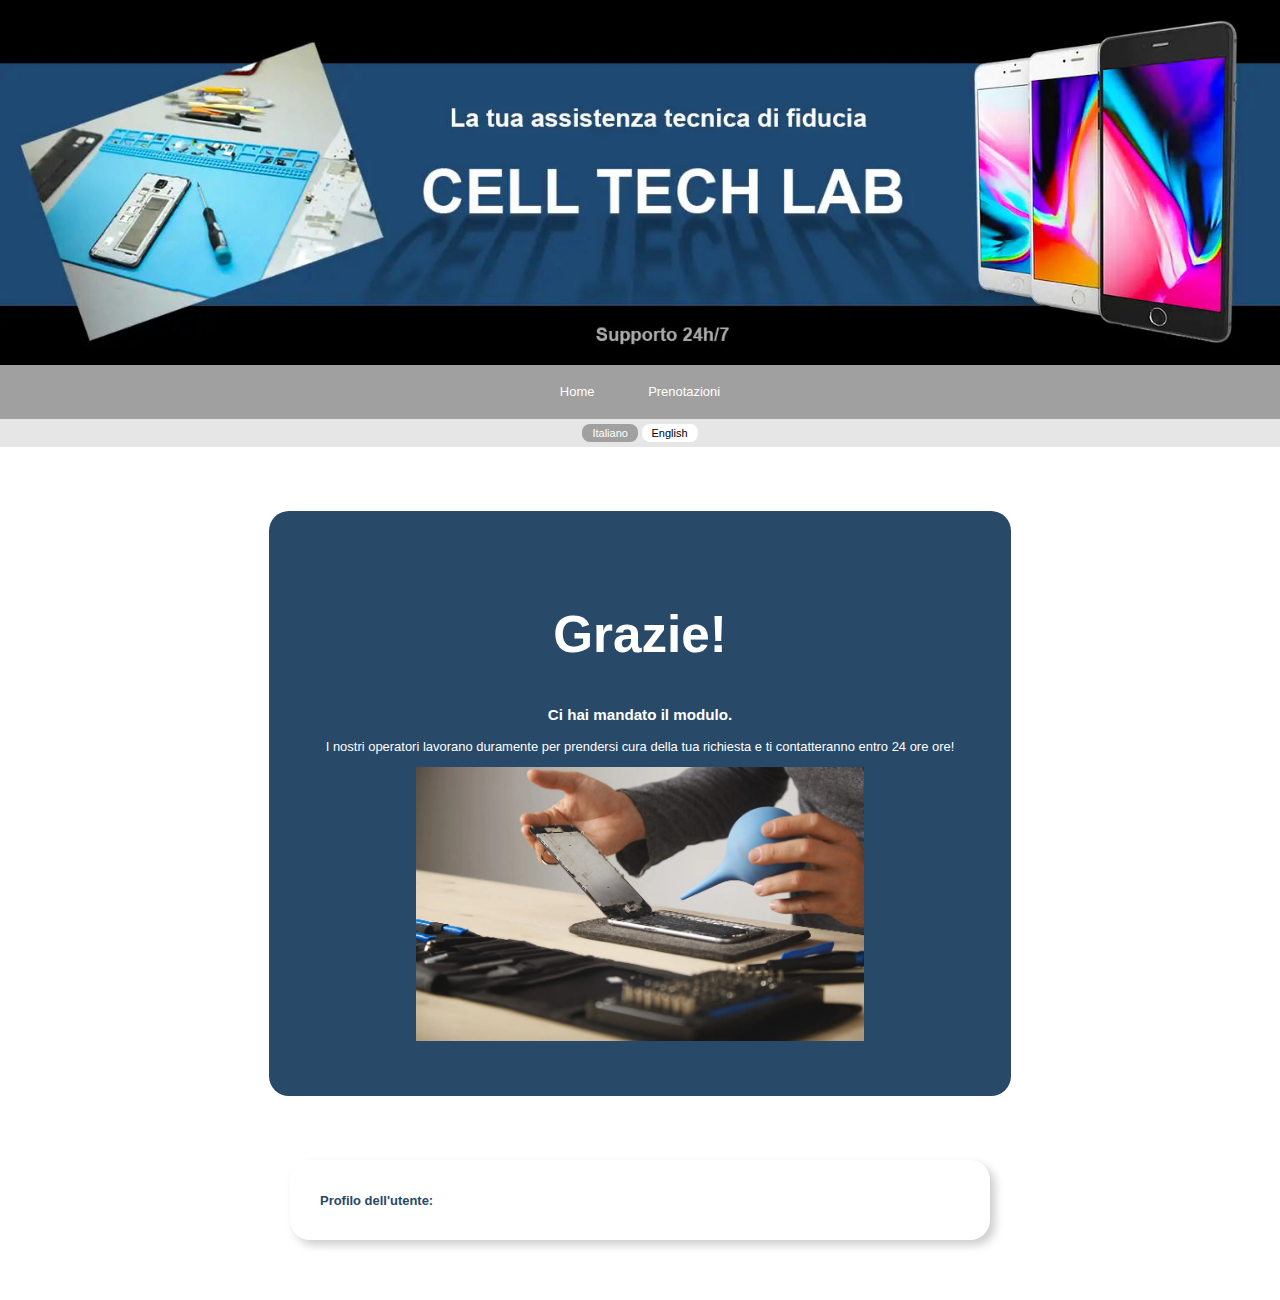
<file: thanks.html>
<!DOCTYPE html>
<html lang="en">

<head>
    <meta charset="UTF-8">
    <meta name="viewport" content="width=device-width, initial-scale=1.0">
    <link rel="stylesheet" href="style-index.css">
    <title>Thank you</title>
    <style>
        .en {
            display: none;
        }

        .it {
            display: block;
        }

        .lang-btn {
            background-color: rgb(230, 230, 230);
            text-align: center;
            padding: 5px 0px;

        }

        .lang-btn button {
            background-color: rgb(255, 255, 255);
            color: black;
            font-size: 11px;
            border: none;
            border-radius: 8px;
            padding: 3px 10px;
        }

        .lang-btn button.active {
            background-color: rgb(160, 160, 160);
            color: white;
        }

        .lang-btn button:hover {
            background-color: rgb(160, 160, 160);
            color: white;
            font-size: 10px;
            border: none;
            border-radius: 8px;
            padding: 3px 10px;
        }

        .thanks {
            text-align: center;
            padding: 4%;
            background-color: #284968;
            color: white;
            margin: 5% auto;
            border-radius: 20px;
            width: 50%;
        }

        main {
            padding-bottom: 40px;
        }

        h2 {
            font-size: 4vw;
        }

        .thanksImg img {
            width: 70%;
        }

        .description {
            font-size: 14px;
            padding-bottom: 15px;
        }

        .user-profile {
            width: 50%;
            border-radius: 20px;
            color: #284968;
            margin: 20px auto;
            padding: 20px 30px;
            box-shadow: 5px 5px 10px rgba(0, 0, 0, 0.2);
        }

        @media screen and (max-width:499px) {
            .thanks {
                width: 75%;
            }

            .description {
                font-size: 12px;
                padding-bottom: 15px;
            }
        }
    </style>
</head>

<body>
    <header>
        <img src="assistenza-tecnica-riparazioni-cellulare.jpg">
    </header>
    <main>
        <div class="container">
            <div class="nav">
                <div class="navbar">
                    <a id="homeNav" href="index.html">Home</a>
                    <a id="booking" href="modulo-clienti.html" class="en">Booking</a>
                    <a id="prenotazioni" href="modulo-clienti.html" class="it">Prenotazioni</a>
                </div>
            </div>
        </div>
        <div class="lang-btn">
            <button id="italianButton" onclick="changeLanguage('it')" class="active">Italiano</button>
            <button id="englishButton" onclick="changeLanguage('en')">English</button>
        </div>
        <div class="thanks">
            <h2 class="en">Thank you!</h2>
            <h2 class="it">Grazie!</h2>
            <h3 class="en">You have submited the form. </h3>
            <h3 class="it">Ci hai mandato il modulo. </h3>
            <p class="description, en">Our operators work hard to take care of your request and will contact you within
                24
                hours!</p>
            <p class="description, it">I nostri operatori lavorano duramente per prendersi cura della tua richiesta e ti
                contatteranno entro 24 ore
                ore!</p>

            <div class="thanksImg">
                <img src="assistenza-riparazioni-cellulare.webp">
            </div>
        </div>
        <div class="user-profile">
            <p class="it"><strong>Profilo dell'utente:</strong></p>
            <p class="en"><strong>User profile:</strong></p>
            <p id="user-profile"></p>
        </div>

    </main>
    <script>
        function changeLanguage(lang) {
            var elementsEn = document.querySelectorAll(".en");
            var elementsIt = document.querySelectorAll(".it");
            var buttonsEn = document.querySelectorAll(".en-btn");
            var buttonsIt = document.querySelectorAll(".it-btn");


            if (lang === 'en') {
                italian = false;
                elementsEn.forEach(function (el) {
                    el.style.display = "block";
                });
                elementsIt.forEach(function (el) {
                    el.style.display = "none";
                });
                buttonsEn.forEach(function (el) {
                    el.style.display = "inline-block";
                });
                buttonsIt.forEach(function (el) {
                    el.style.display = "none";
                });

                document.getElementById('italianButton').classList.remove('active');
                document.getElementById('englishButton').classList.add('active');

            } else {
                italian = true;
                elementsEn.forEach(function (el) {
                    el.style.display = "none";
                });
                elementsIt.forEach(function (el) {
                    el.style.display = "block";
                });
                buttonsEn.forEach(function (el) {
                    el.style.display = "none";
                });
                buttonsIt.forEach(function (el) {
                    el.style.display = "inline-block";
                });
                document.getElementById('italianButton').classList.add('active');
                document.getElementById('englishButton').classList.remove('active');
            }
        }

        //Function to pass the preferred language to other pages------------------------------------
        function navigateToPage(page) {
            const codedSelectedLang = encodeURIComponent(italian ? 'it' : 'en');
            const urlDestination = page + "?testo=" + codedSelectedLang;
            window.location.href = urlDestination;
        }
        document.getElementById('homeNav').addEventListener('click', function () {
            navigateToPage("index.html");
            event.preventDefault();
        });
        document.getElementById('prenotazioni').addEventListener('click', function () {
            navigateToPage("modulo-clienti.html");
            event.preventDefault();
        });
        document.getElementById('booking').addEventListener('click', function () {
            navigateToPage("modulo-clienti.html");
            event.preventDefault();
        });

        //receiving the preferred language from another page and decodifying it, then adapting the language buttons so that the button corresponding to the preferred language will appear active
        // Function to retrieve language parameter from the URL
        /*function getLanguageFromURL() {
            const params = new URLSearchParams(window.location.search);
            return params.get("testo");
        }
        // Function to set the active state for language buttons
        function setActiveLanguage() {
            const language = getLanguageFromURL();

            if (language === 'en') {
                document.getElementById('italianButton').classList.remove('active');
                document.getElementById('englishButton').classList.add('active');
                italian = false;
                changeLanguage('en');
            } else {
                document.getElementById('italianButton').classList.add('active');
                document.getElementById('englishButton').classList.remove('active');
                italian = true;
                changeLanguage('it');
            }
        }
        // Call the function when the page loads
        document.addEventListener('DOMContentLoaded', function () {
            setActiveLanguage();
        });*/

        //Recieves the info from the modulo-clienti.html--------------------------------
        var userInfo = document.getElementById("user-profile");
        const params = new URLSearchParams(window.location.search);
        const testoCodificato = params.get("testo");
        console.log("Testo ricevuto: ");
        // Decodifica il testo dalla URL
        const testoDecodificato = decodeURIComponent(testoCodificato);

        // Utilizza il contenuto del testo nella pagina 
        if (testoDecodificato) {
            userInfo.innerHTML = testoCodificato;
            console.log("Testo ricevuto: " + testoDecodificato);
        }

        const langCodificato = params.get("lang");
        const langDecodificato = decodeURIComponent(langCodificato);
        console.log(langDecodificato);
  
        if (langDecodificato === 'en') {
            italian = false;
            changeLanguage('en');    
        } else {
            italian = true;
            changeLanguage('it');
        }

    </script>
</body>

</html>
</file>
<file: style-index.css>
body,
html {
    margin: 0px;
    height: 100%;
    font-family: Arial, Helvetica, sans-serif;
    font-size: 0.9em;
}

.navbar {
    display: flex;
    justify-content: center;
    align-items: center;
    max-width: 70%;
    margin: 0 auto;
    padding: 20px 0px;
}

.navbar a {
    text-decoration: none;
    text-align: center;
    padding-right: 3%;
    padding-left: 3%;
}

.nav {
    background-color: rgb(160, 160, 160);
    padding-top: 0px;
    margin-top: -4px;
   /*
    position: fixed;
  top: 0;
  width: 100%;*/
}

.navbar a {
    color: white;
}

header img {
    width: 100%;
    margin: 0px;
    padding: 0px;
}

.choose-us {
    padding: 30px 40px;
    display: flex;
    justify-content: space-between;
    justify-content: center;
    padding: 10% 10px 0px 50px;
    width: 90%;

    /*vertical alignment adjustment*/
    align-items: center;
}

.choose-us-text {
    width: 60%;
}

.services {
    width: 50%;
    background-color: rgb(255, 255, 255, 0.8);
    padding: 30px;
    margin: 20px auto;
    border-radius: 30px;
    text-align: center;
}

.booking {
    text-align: center;
    margin: 40px 0px 60px 0px;
}

.booking2 {
    text-align: center;
    margin: 40px 0px 40px 0px;
    
}

.booking a{
    text-decoration: none;
}
.booking2 a{
    text-decoration: none;
}

.story {
    color: white;
    background-color: #284968;
    font-size: 1.1rem;
    line-height: 1.4rem;
    margin-top: 3%;
}

#story {
    width: 80%;
    margin: auto;
    padding: 7% 0px;
}

.parts {
    padding-top: 70px;
}

.services-parallax {
    background-image: url("cellphone-diagnose-repair-service-3.webp");
    min-height: 300px;
    background-attachment: fixed;
    background-position: left;
    background-repeat: no-repeat;
    background-size: cover;
    padding: 30px;

}

li {
    line-height: 1.5em;
}

.home-black-btn {
    background-color: black;
    color: white;
    border: none;
    padding: 15px 25px;
    border-radius: 30px;
    font-size: 1.1rem;
}

.home-black-btn:hover {
    background-color: #284968;
    color: white;
    border: none;
    padding: 15px 25px;
    border-radius: 30px;
    font-size: 1.1rem;
}

.customer-service{
    width: 80%;
    margin: 50px auto;
}

footer {
    background-color: #284968;
    background: linear-gradient(to bottom, #284968, #43698d);
    padding: 30px 10px 10px;
}

.footers-container{
    width: 80%;
    text-align: center;
    display: flex;
    justify-content: space-around;
    justify-content: center;
    margin: 0px auto;
}

footer p {
    color: rgb(205, 205, 205);
    font-size: 13px;
    margin: 5px 0px;
    font-size: 10px;
    padding-left: 0px;
    
}

footer a {
    text-decoration: none;
    color: darkgray;
    font-size: 10px;
    font-weight: bold;
    color: white;
}

.icons-text{
    display: inline-block;
    position:relative;
    
}
.svg-icon{
    display: block;
    margin-bottom: 2px;
    text-align: center;
    /*vertical-align:top;*/
}

.footers {
    padding: 10px 2%;
    line-height: 0.9em;
    

}
.lastPart{
    color: darkgrey;
    background-color: black;
    padding: 10px 40px;
    font-size: 10px;
    align-items: center;
}

@media screen and (max-width:768px) {
    .services {
        width: 60%;
    }

    .choose-us {
        padding: 70px 0px 0px;
        display: block;
        margin: 0px auto;
    }
    .choose-us-text {
        width: 90%;
        padding: 30px;
    }
    .choose-us-image {
        text-align: center;
    }
}
@media screen and (max-width:499px) {
    .navbar {
        display: block;
        padding: 0px;
    }

    .navbar a {
        display: block;
        padding: 4px 0px;
        margin-bottom: 2px;
        background-color: darkgrey;
    }

    .services {
        width: 70%;
        border-radius: 20px;
    }
    .footers-container{
        width: 100%;
        flex-wrap: wrap;
        box-sizing: border-box;
    }
    .footers{
        width: 40%;
        box-sizing: border-box;
    }
}

/*PAGINA MODULO UTENTI-------------------------------------*/
.form-title{
    text-align: center;
    padding: 30px;
}

.form-container{
    margin:0px auto 50px auto;
    width: 60%;
    background-color: #284968;
    padding: 30px 50px;
}

label{
    color: darkgrey;
    font-size: 12px;
}
input{
    margin: 3px 0px 10px 0px;
    border-radius: 8px;
    border: solid darkgrey 1px;
    height: 20px;
    width: 100%;
}
textarea{
    margin: 3px 0px 10px 0px;
    border-radius: 8px;
    border: solid darkgrey 1px;
    width: 100%;
}
form{
    margin-bottom: 20px;
}

/*PAGINA LOGIN-------------------------------------*/
.login-form-container{
    margin:0px auto 50px auto;
    width: 60%;
    background-color: #284968;
    padding: 30px 50px;
    width: 40% !important;
}
</file>
